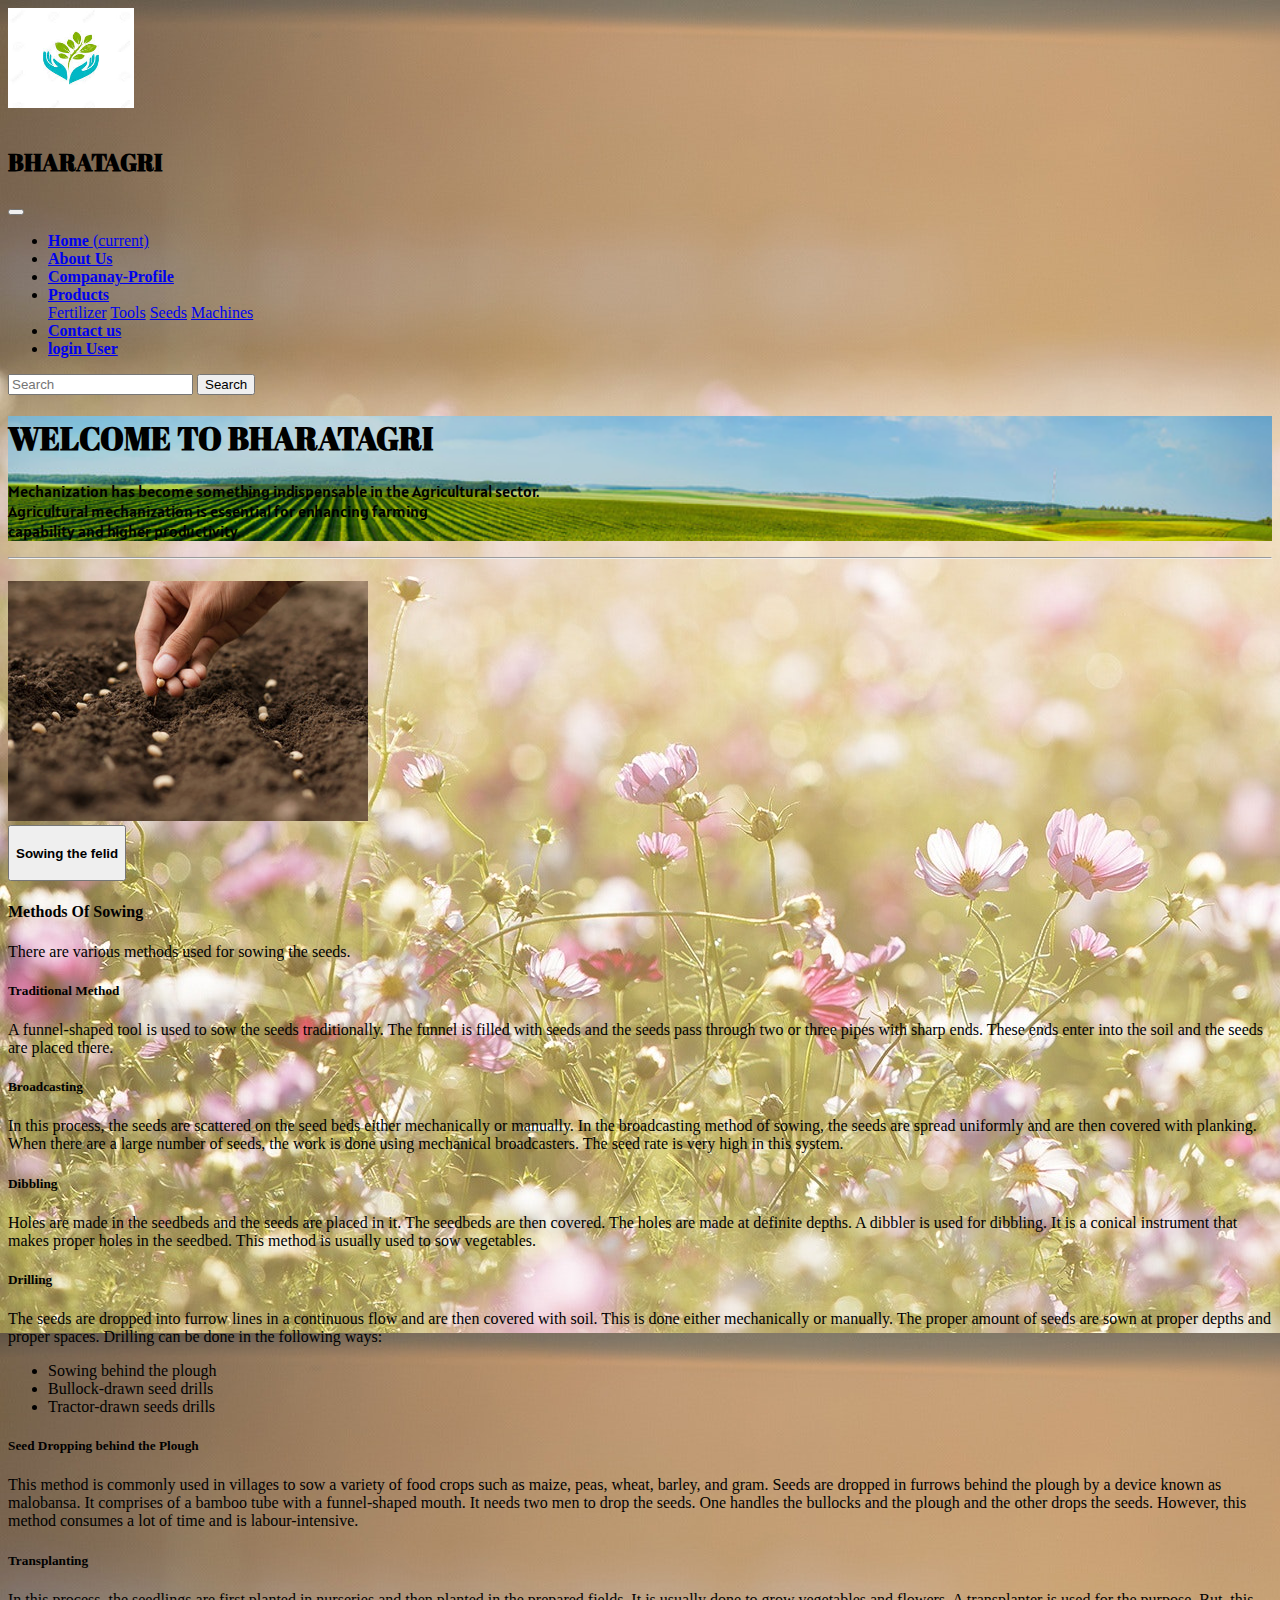
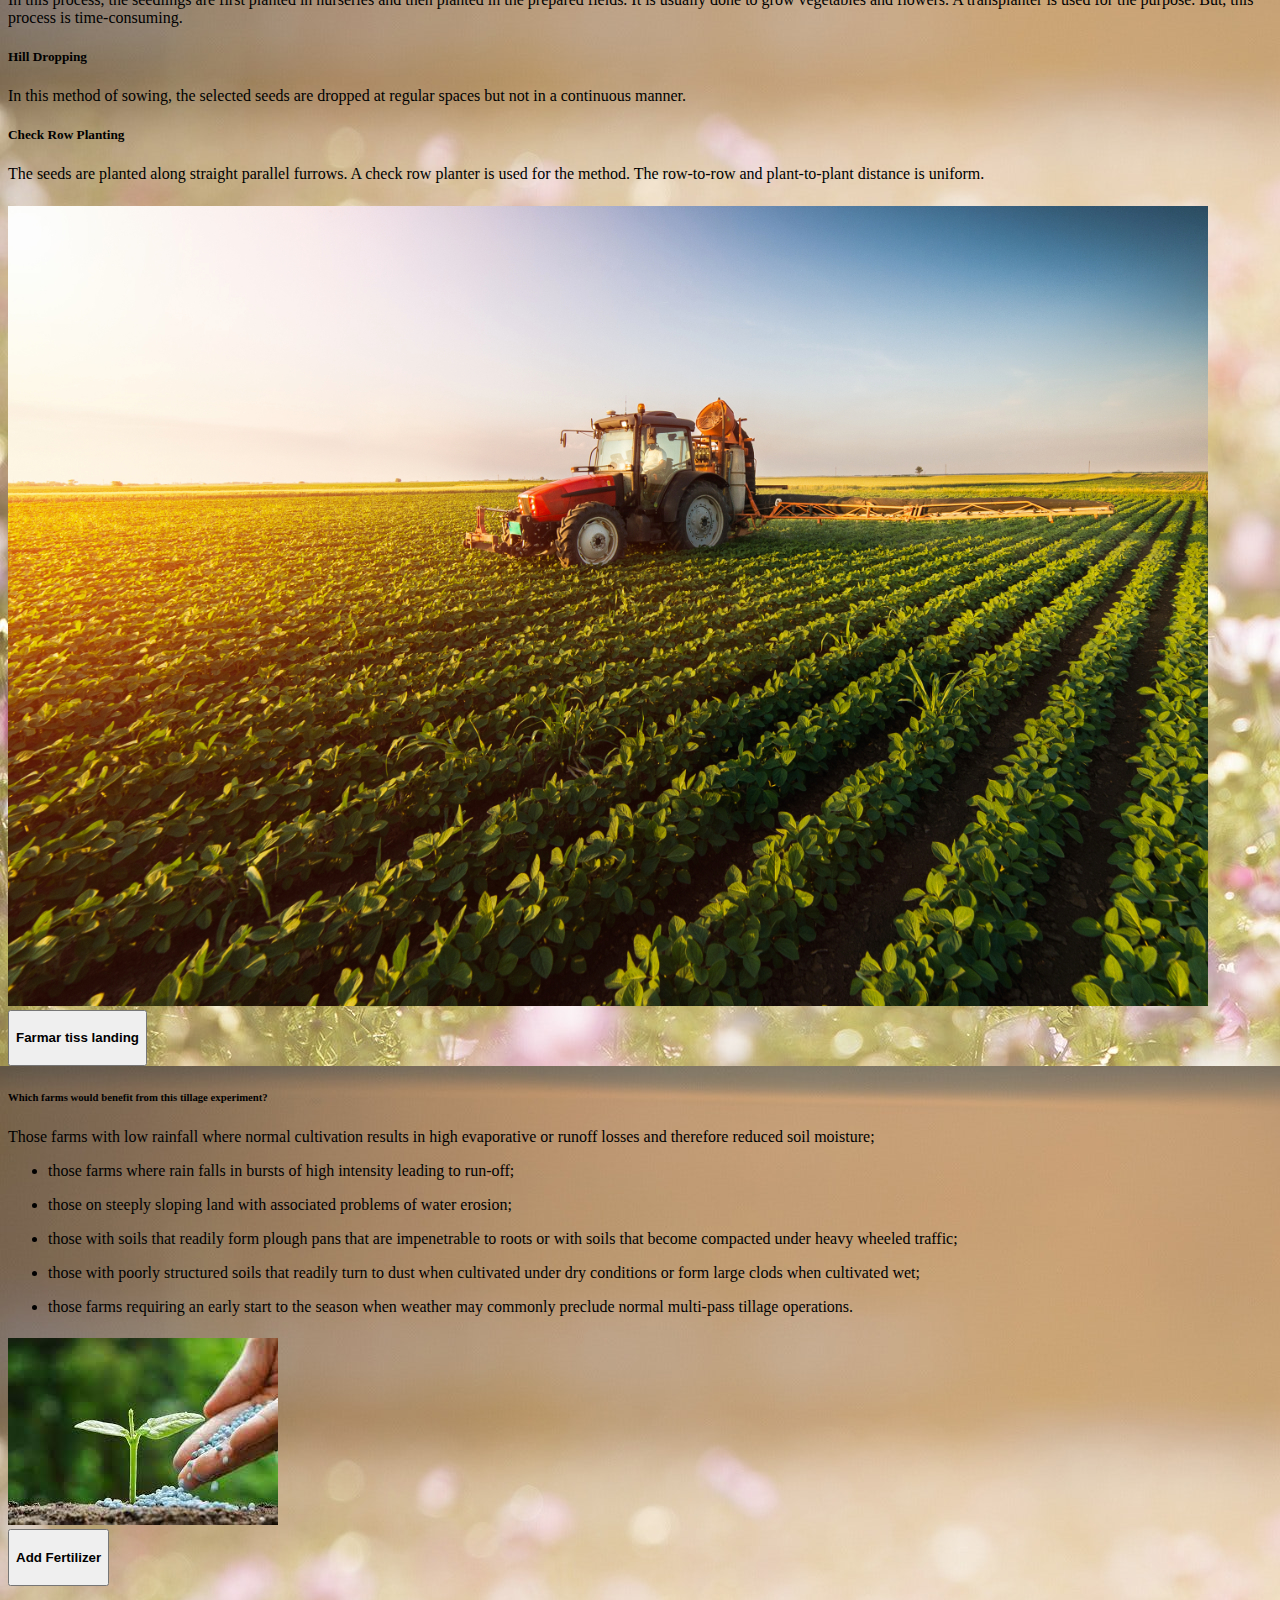
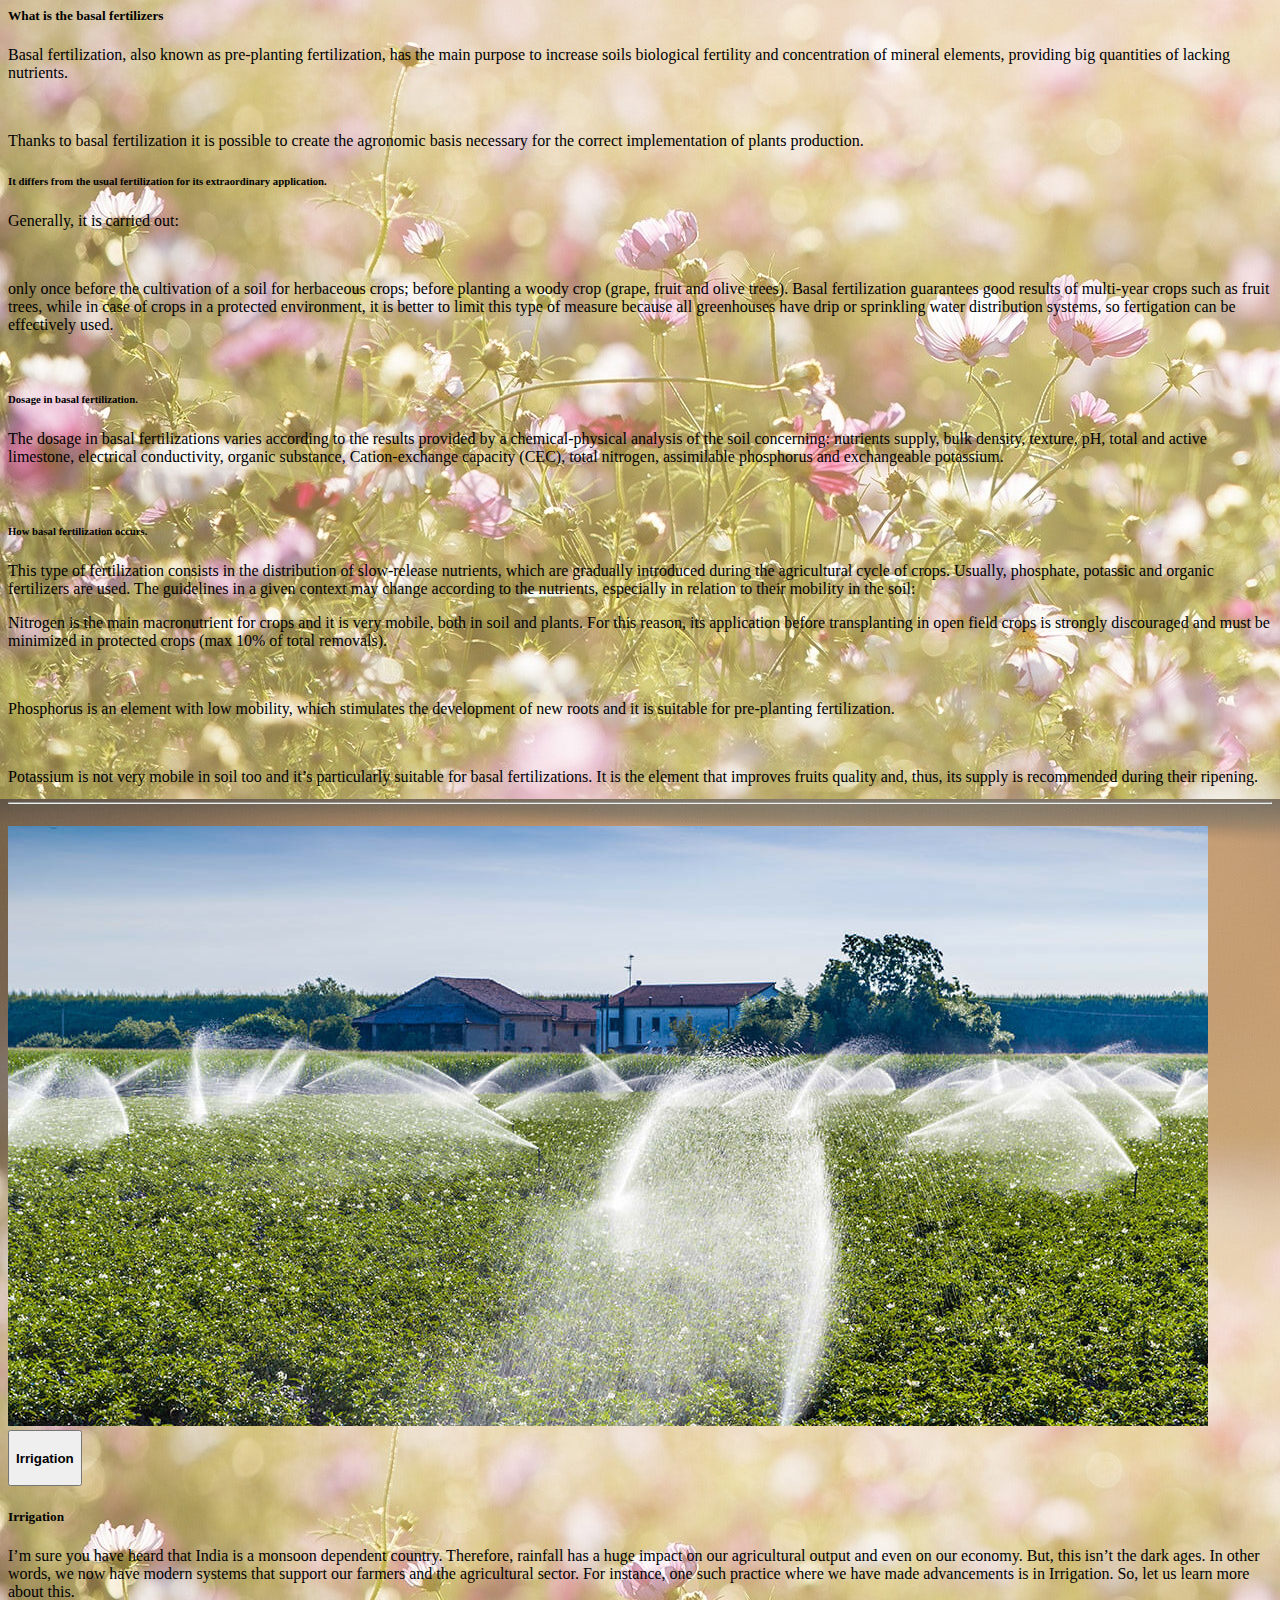
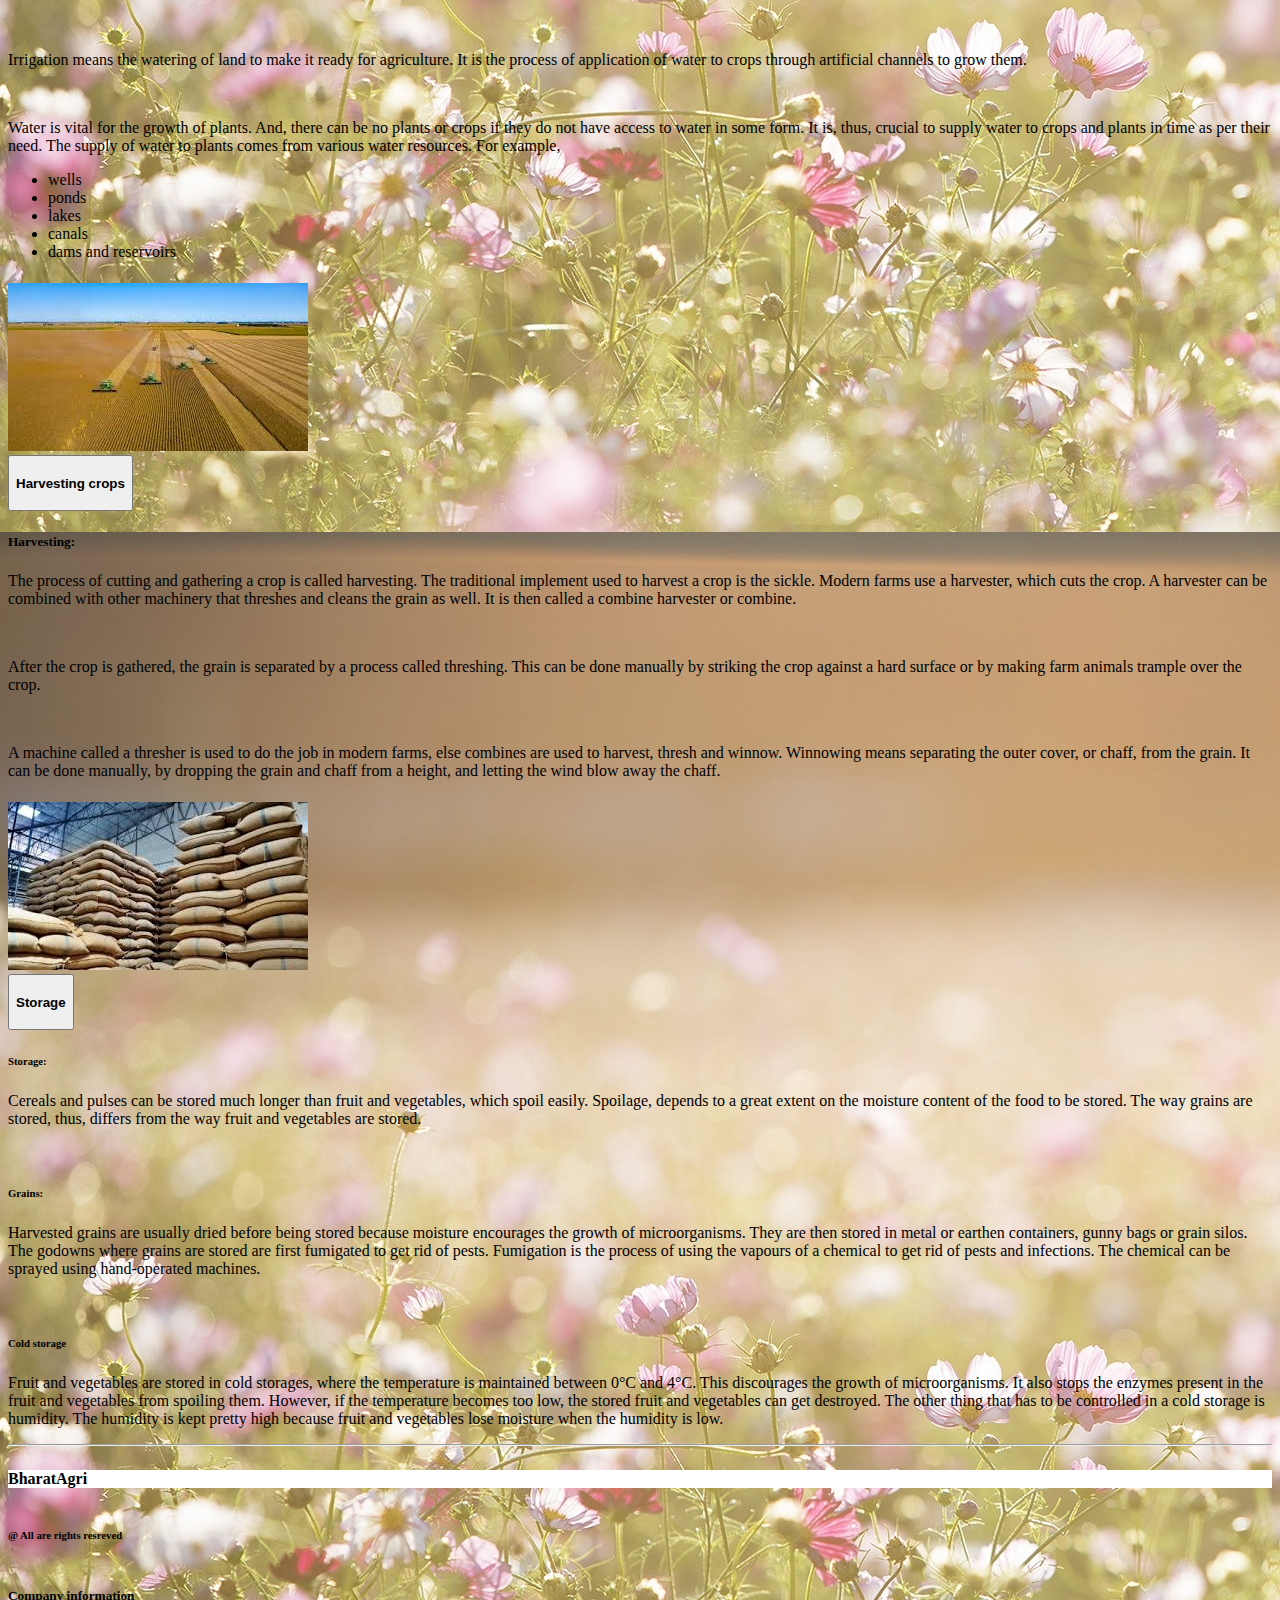
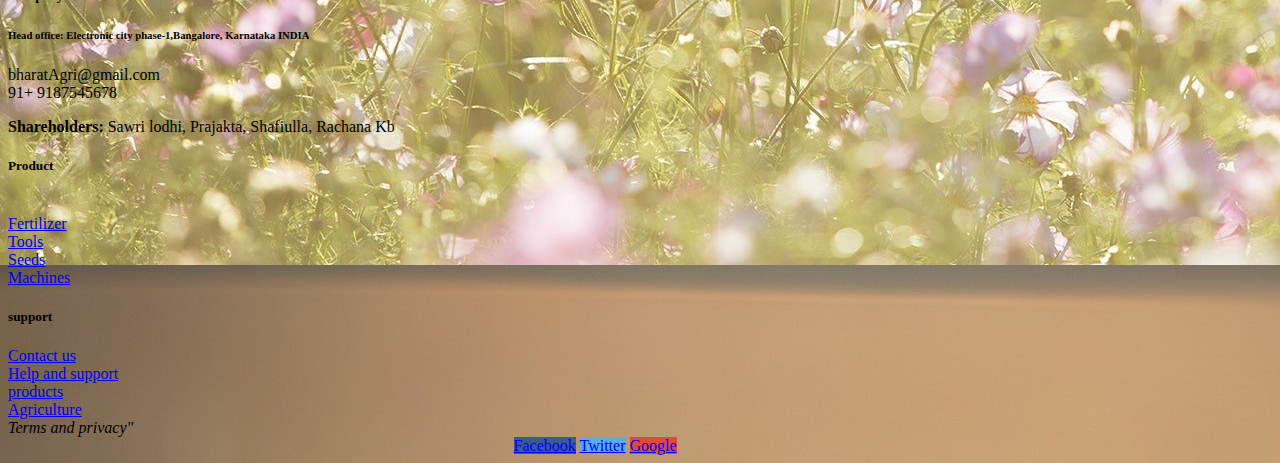
<file: index.html>
<!doctype html>
<html lang="en">
  <head>
    <!-- Required meta tags -->
    <meta charset="utf-8">
    <meta name="viewport" content="width=device-width, initial-scale=1, shrink-to-fit=no">


    <!-- Bootstrap CSS -->
    <link rel="stylesheet" href="https://stackpath.bootstrapcdn.com/bootstrap/4.1.3/css/bootstrap.min.css" integrity="sha384-MCw98/SFnGE8fJT3GXwEOngsV7Zt27NXFoaoApmYm81iuXoPkFOJwJ8ERdknLPMO" crossorigin="anonymous">
    <link href="css\index.css" rel="stylesheet">

    <title>BharatAgri project</title>
    <link href="https://fonts.googleapis.com/css2?family=Abril+Fatface&display=swap" rel="stylesheet">
    <link href="https://fonts.googleapis.com/css2?family=Abril+Fatface&family=Alatsi&display=swap" rel="stylesheet">
    <style>
      .display-5{
        font-family: 'Abril Fatface', cursive;
      }
      .fw-3{
        font-family: 'Alatsi', sans-serif;
      }
      .head{
        font-family: 'Abril Fatface', cursive;
      }
    </style>
    
    
  </head>
  <body  style="background-image: url(./resources/pexels-pixabay-262713.jpg);">

         <nav class="navbar navbar-expand-lg text-white  navbar-light bg-dark ">
           <img src="./resources/logo image.jpg" style="width:10%; display:block; padding-right: 15px; height:100px;" alt="logo">
           <br>
           <h2 class=" head text-center text-white  " >  BHARATAGRI </h2>
           <button class="navbar-toggler" type="button" data-toggle="collapse" data-target="#navbarSupportedContent" aria-controls="navbarSupportedContent" aria-expanded="false" aria-label="Toggle navigation">
            <span class="navbar-toggler-icon"></span>
          </button>
      
          <div class="collapse navbar-collapse navbar-center" id="navbarSupportedContent">
             <ul class="navbar-nav mr-auto">
              <li class="nav-item active">
              <a class="nav-link text-white  " href="index.html"> <strong> Home</strong> <span class="sr-only">(current)</span></a>
            </li>
            <li class="nav-item">
              <a class="nav-link text-white " href="about.html"><strong> About Us</strong></a>
            </li>
            <li class="nav-item">
              <a class="nav-link text-white " href="company.html">  <strong> Companay-Profile</strong></a>
            </li>
            
            <li class="nav-item dropdown">
              <a class="nav-link text-white  dropdown-toggle" href="products.html" id="navbarDropdown" role="button" data-toggle="dropdown" aria-haspopup="true" aria-expanded="false">
                <strong> Products</strong>
              </a>
              <div class="dropdown-menu" aria-labelledby="navbarDropdown">
                <a class="dropdown-item" href="products.html">Fertilizer</a>
                <a class="dropdown-item" href="products.html">Tools</a>
                <a class="dropdown-item" href="products.html">Seeds</a>
                <a class="dropdown-item" href="products.html">Machines</a>
             </div>
            </li>
            <li class="nav-item">
              <a class="nav-link text-white  " href="contact.html"><strong>Contact us</strong></a>
            </li>
            <li class="nav-item">
              <a class="nav-link text-white  " href="login.html"><strong>login User</strong></a>
            </li>
           </ul>
          </div>
          <form class="form-inline   navbar-light my-2 my-lg-0
             ">
            <input class="form-control mr-sm-2" type="search" placeholder="Search" aria-label="Search">
            <button class="btn btn-outline-success my-2 my-sm-0" type="submit">Search</button>
          </form>
        
         
       
        </nav>
       
        
        
             
            
      
      <!-- Jumbotron -->
      <div class="jumbotron jumbotron-fluid" style="background: no-repeat center/80% url('./resources/background image.jpg'); background-size: cover;">
        <div class="container bg-light">
        
          <h1 class="display-5 text-center  text-success"><strong>WELCOME TO BHARATAGRI</strong></h1>
        <p class="fw-3 text-dark text-center"> Mechanization has become something indispensable in the Agricultural sector. <br>Agricultural mechanization is    essential for enhancing farming<br> capability and higher productivity.</p>
            
          
         
        </div>
      </div>
         
          
        <hr>
       
          
          
        <div class=" container">
          <div id="accordion">
         
           <div class="card-group">
             <div class="card p-2">
             <div class="card-header" id="headingOne">
              <h5 class="mb-0">
                <div class="card p-2 ">
                  <img class="card-img-top rounded" src="./resources/240_F_298494604_lhRvWWgF4huucVFIQSWV9Nq68XVyTYO5.jpg" alt="Card image cap"> 
                </div>
                <button class="btn btn-link" data-toggle="collapse" data-target="#collapseOne" aria-expanded="true" aria-controls="collapseOne">
                  <h4 class="text-center">Sowing the felid</h4> 
                </button>
              </h5>
            </div>
        
            <div id="collapseOne" class="collapse show" aria-labelledby="headingOne" data-parent="#accordion">
              <div class="card-body"> 
                <h4>Methods Of Sowing</h4> 
                <p>There are various methods used for sowing the seeds.</p>
                <h5>Traditional Method</h5>
                <p>A funnel-shaped tool is used to sow the seeds traditionally. The funnel is filled with seeds and the seeds pass through two or three pipes with sharp ends. These ends enter into the soil and the seeds are placed there.</p>
                <h5>Broadcasting</h5>
                <p>In this process, the seeds are scattered on the seed beds either mechanically or manually. In the broadcasting method of sowing, the seeds are spread uniformly and are then covered with planking. When there are a large number of seeds, the work is done using mechanical broadcasters. The seed rate is very high in this system.</p>
                <h5>Dibbling</h5>
                <p>Holes are made in the seedbeds and the seeds are placed in it. The seedbeds are then covered. The holes are made at definite depths. A dibbler is used for dibbling. It is a conical instrument that makes proper holes in the seedbed. This method is usually used to sow vegetables.
               </p>
               <h5>Drilling</h5>
               <p>The seeds are dropped into furrow lines in a continuous flow and are then covered with soil. This is done either mechanically or manually. The proper amount of seeds are sown at proper depths and proper spaces. Drilling can be done in the following ways: </p>
               <ul>
                 <li>Sowing behind the plough</li>
                 <li>Bullock-drawn seed drills</li>
                 <li>Tractor-drawn seeds drills</li>
               </ul>
               <h5>Seed Dropping behind the Plough</h5>
               <p>This method is commonly used in villages to sow a variety of food crops such as maize, peas, wheat, barley, and gram. Seeds are dropped in furrows behind the plough by a device known as malobansa. It comprises of a bamboo tube with a funnel-shaped mouth. It needs two men to drop the seeds. One handles the bullocks and the plough and the other drops the seeds. However, this method consumes a lot of time and is labour-intensive.</p>
               <h5>Transplanting</h5>
               <p>In this process, the seedlings are first planted in nurseries and then planted in the prepared fields. It is usually done to grow vegetables and flowers. A transplanter is used for the purpose. But, this process is time-consuming.</p>
               <h5>Hill Dropping</h5>
               <p>In this method of sowing, the selected seeds are dropped at regular spaces but not in a continuous manner.
               </p>
               <h5>Check Row Planting</h5>
               <p>The seeds are planted along straight parallel furrows. A check row planter is used for the method. The row-to-row and plant-to-plant distance is uniform.</p>
              </div>
            </div>
            </div>
          
           <div class="card p-2">
            <div class="card-header" id="headingTwo">
              <h5 class="mb-0">
                <div class="card p-2 ">
                  <img class="card-img-top rounded" src="./resources/TractorFarm_Lead.jpg  " alt="Card image cap">
                  
                </div>
                <button class="btn btn-link collapsed" data-toggle="collapse" data-target="#collapseTwo" aria-expanded="false" aria-controls="collapseTwo">
                 <h4 class="text-center">Farmar tiss landing</h4>
                </button>
              </h5>
            </div>
            <div id="collapseTwo" class="collapse" aria-labelledby="headingTwo" data-parent="#accordion">
              <div class="card-body">
              
                <h6> Which farms would benefit from this tillage experiment?</h6>
                <p>Those farms with low rainfall where normal cultivation results in high evaporative or runoff losses and therefore reduced soil moisture;</p>
                <ul>
                  <li><p>those farms where rain falls in bursts of high intensity leading to run-off;</p></li>
                  <li><p> those on steeply sloping land with associated problems of water erosion;</p></li>
               
                <li><p>those with soils that readily form plough pans that are impenetrable to roots or with soils that become compacted under heavy wheeled traffic;</p></li>
                  <li><p> those with poorly structured soils that readily turn to dust when cultivated under dry conditions or form large clods when cultivated wet;</p></li>
                  <li><p>those farms requiring an early start to the season when weather may commonly preclude normal multi-pass tillage operations.</p></li>
                </ul>  

              </div>
            </div>
            </div>
            <div class="card p-2">
            <div class="card-header" id="headingThree">
              <h5 class="mb-0">
                <div class="card p-2 ">
                  <img class="card-img-top" src="./resources/fritilizer image for home.jpg" alt="Card image cap">
                </div>
                <button class="btn btn-link collapsed" data-toggle="collapse" data-target="#collapseThree" aria-expanded="false" aria-controls="collapseThree">
                  <h4 class="text-center">Add Fertilizer</h4>
                </button>
              </h5>
            </div>
            <div id="collapseThree" class="collapse" aria-labelledby="headingThree" data-parent="#accordion">
              <div class="card-body">
                <h5>What is the basal fertilizers</h5>
                <p> Basal fertilization, also known as pre-planting fertilization, has the main purpose to increase soils biological fertility and concentration of mineral elements, providing big quantities of lacking nutrients.
                </p>
                <br>
                <p>Thanks to basal fertilization it is possible to create the agronomic basis necessary for the correct implementation of plants production.</p>
                <h6>It differs from the usual fertilization for its extraordinary application.
                </h6>
                <p>Generally, it is carried out:</p>
                <br>
                <p>only once before the cultivation of a soil for herbaceous crops;
                  before planting a woody crop (grape, fruit and olive trees).
                  Basal fertilization guarantees good results of multi-year crops such as fruit trees, while in case of crops in a protected environment, it is better to limit this type of measure because all greenhouses have drip or sprinkling water distribution systems, so fertigation can be effectively used.</p>
                  <br>
                  <h6>Dosage in basal fertilization.</h6>
                  <p>The dosage in basal fertilizations varies according to the results provided by a chemical-physical analysis of the soil concerning: nutrients supply, bulk density, texture, pH, total and active limestone, electrical conductivity, organic substance, Cation-exchange capacity (CEC), total nitrogen, assimilable phosphorus and exchangeable potassium.</p>
                  <br>
                  <h6>How basal fertilization occurs.</h6>
                  <p>This type of fertilization consists in the distribution of slow-release nutrients, which are gradually introduced during the agricultural cycle of crops. Usually, phosphate, potassic and organic fertilizers are used.
                    The guidelines in a given context may change according to the nutrients, especially in relation to their mobility in the soil:</p>
                    <p>Nitrogen is the main macronutrient for crops and it is very mobile, both in soil and plants.
                      For this reason, its application before transplanting in open field crops is strongly discouraged and must be minimized in protected crops (max 10% of total removals).
                      </p>
                      <br>
                      <p>Phosphorus is an element with low mobility, which stimulates the development of new roots and it is suitable for pre-planting fertilization.</p><br>
                      <p>Potassium is not very mobile in soil too and it’s particularly suitable for basal fertilizations. It is the element that improves fruits quality and, thus, its supply is recommended during their ripening.
                      </p>
 
              </div>
            </div>
           </div> 
          </div>
         </div>
        </div>
        <hr>


      <div class="container">
        <div id="accordion">
          <div class="card-group">
            <div class="card">
             <div class="card-header" id="headingOne">
                <h5 class="mb-0">
                <div class="card p-2 ">
                  <img class="card-img-top" src="./resources/irigration image.jpg" alt="Card image cap"> 
                </div>
                <button class="btn btn-link" data-toggle="collapse" data-target="#collapseOne" aria-expanded="true" aria-controls="collapseOne">
                 <h4 class='text-center'>Irrigation</h4>
                </button>
                 </h5>
             </div>
        
             <div id="collapseOne" class="collapse show" aria-labelledby="headingOne" data-parent="#accordion">
               <div class="card-body">
                <h5>Irrigation</h5>
                <p> I’m sure you have heard that India is a monsoon dependent country. Therefore, rainfall has a huge impact on our agricultural output and even on our economy. But, this isn’t the dark ages. In other words, we now have modern systems that support our farmers and the agricultural sector. For instance, one such practice where we have made advancements is in Irrigation. So, let us learn more about this.</p><br>
                <p>Irrigation means the watering of land to make it ready for agriculture. It is the process of application of water to crops through artificial channels to grow them.
                </p>
                <br>
                <p>Water is vital for the growth of plants. And, there can be no plants or crops if they do not have access to water in some form. It is, thus, crucial to supply water to crops and plants in time as per their need. The supply of water to plants comes from various water resources. For example,</p>
                <ul>
                  <li>wells</li>
                  <li>ponds</li>
                  <li>lakes</li>
                  <li>canals</li>
                  <li>dams and reservoirs 
                  </li>
                </ul>
               </div>
              </div>
            </div>
         
           <div class="card">
            <div class="card-header" id="headingTwo">
              <h5 class="mb-0">
                <div class="card p-2 ">
                  <img class="card-img-top" src="./resources/harvester image.jpg" alt="Card image cap">
                  
                </div>
                <button class="btn btn-link collapsed" data-toggle="collapse" data-target="#collapseTwo" aria-expanded="false" aria-controls="collapseTwo">
                  <h4 class='text-center'>Harvesting crops</h4>
                </button>
              </h5>
            </div>
            <div id="collapseTwo" class="collapse" aria-labelledby="headingTwo" data-parent="#accordion">
              <div class="card-body">
                <h5>Harvesting:</h5>
                <p>The process of cutting and gathering a crop is called harvesting. The traditional implement used to harvest a crop is the sickle. Modern farms use a harvester, which cuts the crop. A harvester can be combined with other machinery that threshes and cleans the grain as well. It is then called a combine harvester or combine.</p><br>
                <p>After the crop is gathered, the grain is separated by a process called threshing. This can be done manually by striking the crop against a hard surface or by making farm animals trample over the crop.</p><br>
                <p>A machine called a thresher is used to do the job in modern farms, else combines are used to harvest, thresh and winnow. Winnowing means separating the outer cover, or chaff, from the grain. It can be done manually, by dropping the grain and chaff from a height, and letting the wind blow away the chaff.</p>
            </div>
           </div>
           </div>
           <div class="card">
            <div class="card-header" id="headingThree">
              <h5 class="mb-0">
                <div class="card p-2 ">
                  <img class="card-img-top" src="./resources/storage image.jpg" alt="Card image cap">
                  
                </div>
                <button class="btn btn-link collapsed" data-toggle="collapse" data-target="#collapseThree" aria-expanded="false" aria-controls="collapseThree">
                  <h4 class='text-center'>Storage</h4>
                </button>
              </h5>
            </div>
            <div id="collapseThree" class="collapse" aria-labelledby="headingThree" data-parent="#accordion">
              <div class="card-body">
                <h6>Storage:</h6>
                <p>Cereals and pulses can be stored much longer than fruit and vegetables, which spoil easily. Spoilage, depends to a great extent on the moisture content of the food to be stored. The way grains are stored, thus, differs from the way fruit and vegetables are stored.
                </p>
                <br>
                <h6>Grains:</h6>
                <p>Harvested grains are usually dried before being stored because moisture encourages the growth of microorganisms. They are then stored in metal or earthen containers, gunny bags or grain silos. The godowns where grains are stored are first fumigated to get rid of pests. Fumigation is the process of using the vapours of a chemical to get rid of pests and infections. The chemical can be sprayed using hand-operated machines.</p>
                <br>
                <h6>Cold storage</h6>
                <p>Fruit and vegetables are stored in cold storages, where the temperature is maintained between 0°C and 4°C. This discourages the growth of microorganisms. It also stops the enzymes present in the fruit and vegetables from spoiling them.

                  However, if the temperature becomes too low, the stored fruit and vegetables can get destroyed. The other thing that has to be controlled in a cold storage is humidity. The humidity is kept pretty high because fruit and vegetables lose moisture when the humidity is low.</p>
              </div>
            </div>
           </div>
          </div>
        </div>
      </div>
        
                     
        
          
        
         
        
 

      

      <hr>
      <!-----Footer-->

      
      <div class=" text bg-dark text-white  text-justify mx-1 p-2" >
        
          <p class="text-center display-4 text-success " ><strong>BharatAgri</strong></p>
          <h6 class="text-success text-right">@ All are rights resreved</h6>
          
          <div class="row mx-1 ">
            <div class="col-6">
              <h5 class="text-success">Company information</h5>
              <h6><strong>Head office:</strong>  Electronic city phase-1,Bangalore, Karnataka INDIA</h6>
               <p> bharatAgri@gmail.com <br>91+ 9187545678</p>
               <p> <strong>Shareholders: </strong>Sawri lodhi, Prajakta, Shafiulla, Rachana Kb</p>
            </div>
            

             <div class="col-3 px-3 text-white">
              <h5 class="text-success">Product</h5><br>
              <a href="products.html"class="text-white" >Fertilizer</a>
              <br>
              <a href="products.html"class="text-white" >Tools</a>
              <br>
              <a href="products.html"class="text-white" >Seeds</a><br>
              <a href="products.html"class="text-white" >Machines</a>

            </div>
            <div class="col-3 px-4 ">
              <h5 class="text-success">support</h5>
              <a href="contect.html"class="text-white"  >Contact us</a><br>
              <a href="company.html" class="text-white">Help and support</a><br>
              <a href="products.html"class="text-white" >products</a><br>
              <a href="index.html"class="text-white">Agriculture</a>
              

            </div>
          </div>
          <footer class="blockquote-footer text-success text-right"> <cite title="Terms and condition">Terms and privacy"</cite>
           </footer>
           <div class=" social bg-dark btn-outline-success btn-right" >
            <!-- Facebook -->
    <a class="btn  btn- btn-primary" style="background-color: #3b5998;" href="https://www.facebook.com/" role="button"
    ><i class="fab fa-facebook-f"></i
    > Facebook</a>
        
    
    <!-- Twitter -->
    <a class="btn btn-primary" style="background-color: #55acee;" href="https://twitter.com/" role="button"
    ><i class="fab fa-twitter"></i
    > Twitter</a>
        
    
    <!-- Google -->
    <a class="btn btn-primary" style="background-color: #dd4b39;" href="https://www.google.co.in/" role="button"
    ><i class="fab fa-google"></i
    > Google</a>
      </div>
      
      
      



   

    <div class="width width-400px"></div>
    <!-- jQuery first, then Popper.js, then Bootstrap JS -->
    <script src="https://code.jquery.com/jquery-3.3.1.slim.min.js" integrity="sha384-q8i/X+965DzO0rT7abK41JStQIAqVgRVzpbzo5smXKp4YfRvH+8abtTE1Pi6jizo" crossorigin="anonymous"></script>
    <script src="https://cdnjs.cloudflare.com/ajax/libs/popper.js/1.14.3/umd/popper.min.js" integrity="sha384-ZMP7rVo3mIykV+2+9J3UJ46jBk0WLaUAdn689aCwoqbBJiSnjAK/l8WvCWPIPm49" crossorigin="anonymous"></script>
    <script src="https://stackpath.bootstrapcdn.com/bootstrap/4.1.3/js/bootstrap.min.js" integrity="sha384-ChfqqxuZUCnJSK3+MXmPNIyE6ZbWh2IMqE241rYiqJxyMiZ6OW/JmZQ5stwEULTy" crossorigin="anonymous"></script>
  </body>
</html>
</file>
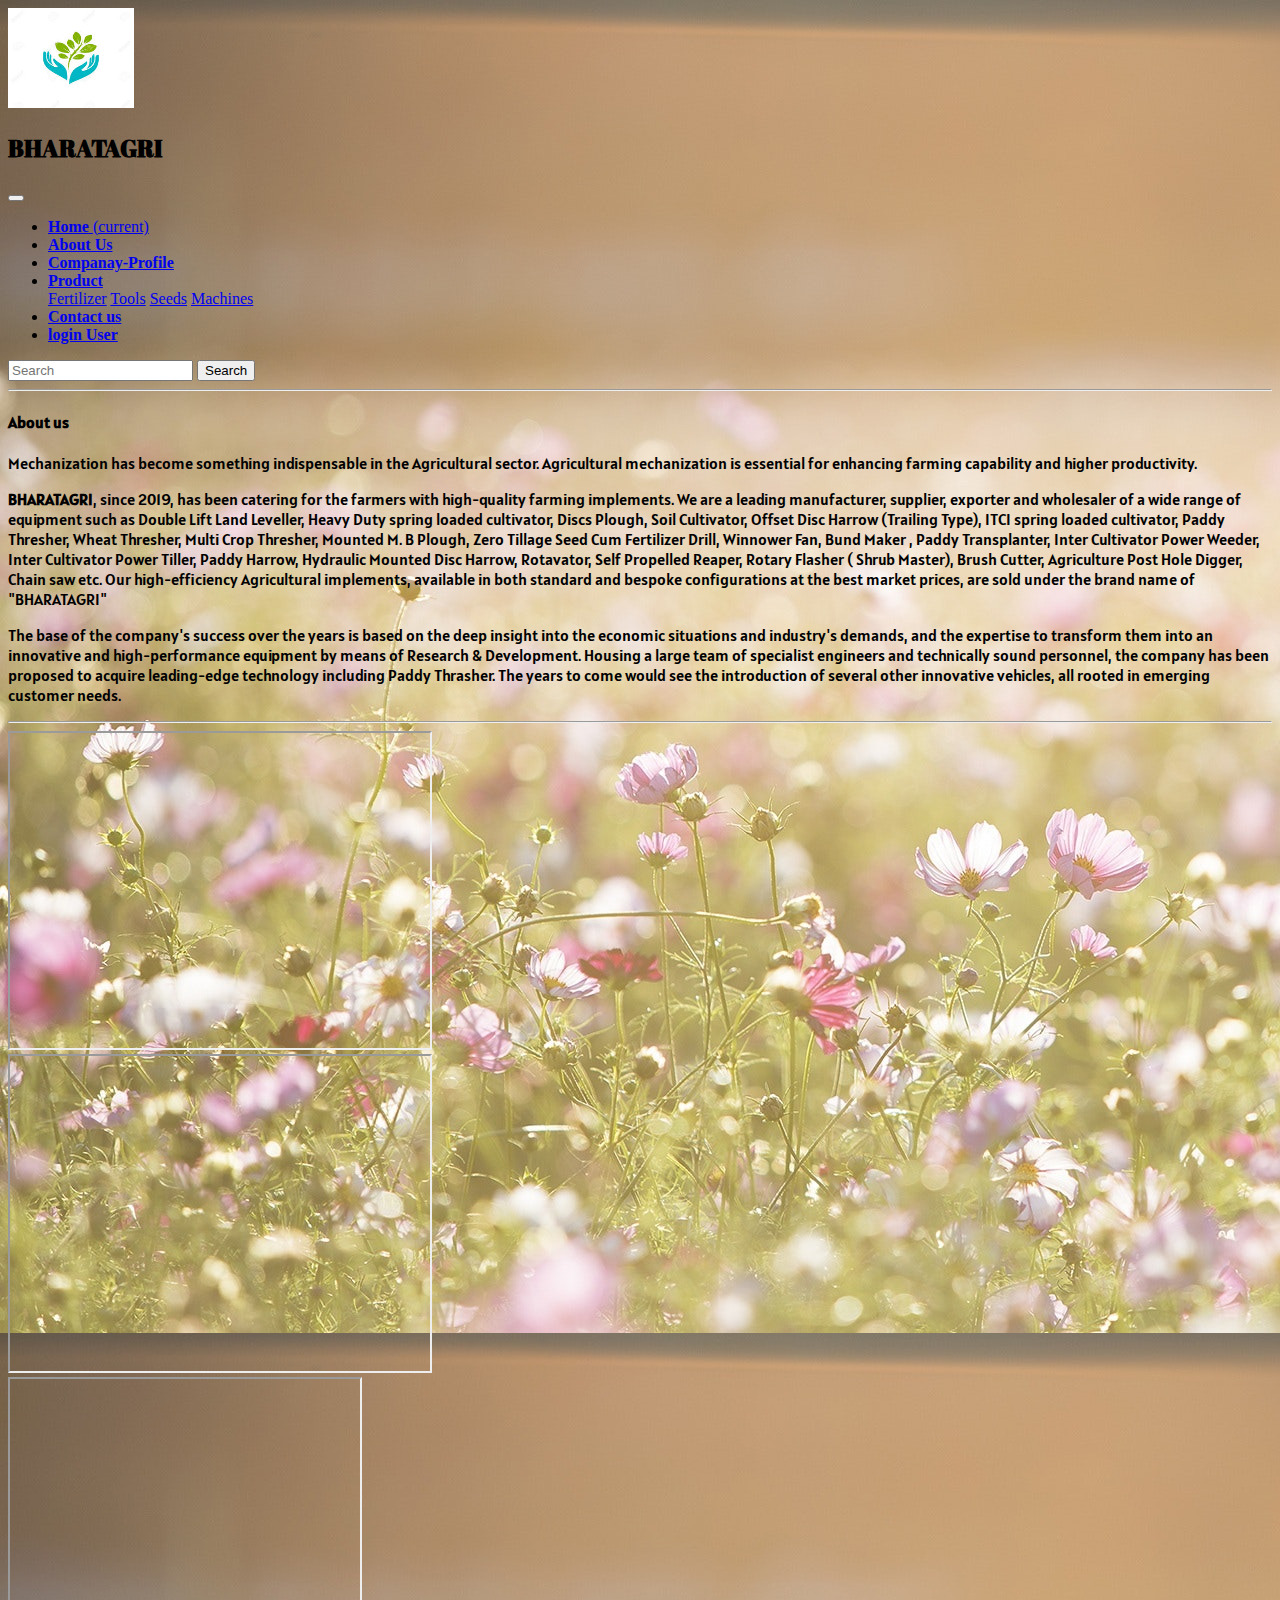
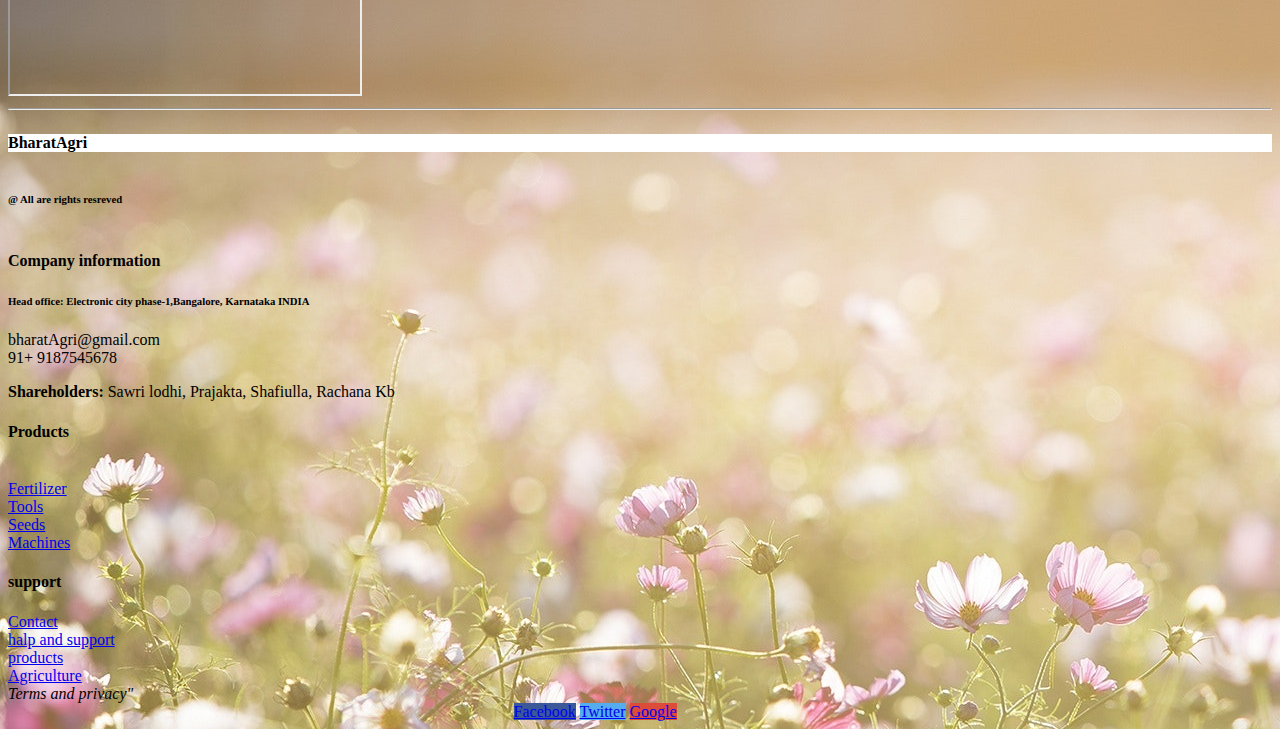
<file: about.html>
<!DOCTYPE html>
<html lang="en">
<head>
    <meta charset="UTF-8">
    <meta http-equiv="X-UA-Compatible" content="IE=edge">
    <meta name="viewport" content="width=device-width, initial-scale=1.0">
   
    <link rel="stylesheet" href="https://stackpath.bootstrapcdn.com/bootstrap/4.1.3/css/bootstrap.min.css" integrity="sha384-MCw98/SFnGE8fJT3GXwEOngsV7Zt27NXFoaoApmYm81iuXoPkFOJwJ8ERdknLPMO" crossorigin="anonymous">
    <link href="css\index.css" rel="stylesheet">

    <title>BharatAgri project</title>
    <link href="https://fonts.googleapis.com/css2?family=Abril+Fatface&family=Alatsi&display=swap" rel="stylesheet">
    <link href="https://fonts.googleapis.com/css2?family=Abril+Fatface&display=swap" rel="stylesheet">
    <style>
      .fw-4{
        font-family: 'Alatsi', sans-serif;
      }
      .head{
        font-family: 'Abril Fatface', cursive;
      }
    </style>
</head>
<body  style="background-image: url(./resources/pexels-pixabay-262713.jpg);">
  <nav class="navbar navbar-expand-lg text-white  navbar-light bg-dark ">
    <img src="./resources/logo image.jpg" style="width:10%; padding-right: 15px; height:100px;" alt="logo">
    <br>
    <h2 class="  head text-center text-white  " >  BHARATAGRI </h2>
    <button class="navbar-toggler" type="button" data-toggle="collapse" data-target="#navbarSupportedContent" aria-controls="navbarSupportedContent" aria-expanded="false" aria-label="Toggle navigation">
     <span class="navbar-toggler-icon"></span>
   </button>

   <div class="collapse navbar-collapse navbar-center" id="navbarSupportedContent">
      <ul class="navbar-nav mr-auto">
       <li class="nav-item active">
       <a class="nav-link text-white  " href="index.html"> <strong> Home</strong> <span class="sr-only">(current)</span></a>
     </li>
     <li class="nav-item">
       <a class="nav-link text-white " href="about.html"><strong> About Us</strong></a>
     </li>
     <li class="nav-item">
       <a class="nav-link text-white " href="company.html">  <strong> Companay-Profile</strong></a>
     </li>
     
     <li class="nav-item dropdown">
       <a class="nav-link text-white  dropdown-toggle" href="products.html" id="navbarDropdown" role="button" data-toggle="dropdown" aria-haspopup="true" aria-expanded="false">
           <strong> Product</strong>
       </a>
       <div class="dropdown-menu" aria-labelledby="navbarDropdown">
         <a class="dropdown-item" href="products.html">Fertilizer</a>
         <a class="dropdown-item" href="products.html">Tools</a>
         <a class="dropdown-item" href="products.html">Seeds</a>
         <a class="dropdown-item" href="products.html">Machines</a>
      </div>
     </li>
     <li class="nav-item">
       <a class="nav-link text-white  " href="contact.html"><strong>Contact us</strong></a>
     </li>
     <li class="nav-item">
      <a class="nav-link text-white  " href="login.html"><strong>login User</strong></a>
    </li>
    </ul>
   </div>
   <form class="form-inline  navbar-light my-2 my-lg-0
  ">
     <input class="form-control mr-sm-2" type="search" placeholder="Search" aria-label="Search">
     <button class="btn btn-outline-success my-2 my-sm-0" type="submit">Search</button>
   </form>
 
  

 </nav>
       <hr>
       <div class="container fw-4  fw-bolder text-justify">
        <h4><strong>About us</strong></h4>
        <p class="page-header fw-4">Mechanization has become something indispensable in the Agricultural sector. Agricultural mechanization is essential for enhancing farming capability and higher productivity.</p>
        <p >  <strong>BHARATAGRI</strong>, since 2019, has been catering for the farmers with high-quality farming implements. We are a leading manufacturer, supplier, exporter and wholesaler of a wide range of equipment such as Double Lift Land Leveller, Heavy Duty spring loaded cultivator, Discs Plough, Soil Cultivator, Offset Disc Harrow (Trailing Type), ITCI spring loaded cultivator, Paddy Thresher, Wheat Thresher, Multi Crop Thresher, Mounted M. B Plough, Zero Tillage Seed Cum Fertilizer Drill, Winnower Fan, Bund Maker , Paddy Transplanter, Inter Cultivator Power Weeder, Inter Cultivator Power Tiller, Paddy Harrow, Hydraulic Mounted Disc Harrow, Rotavator, Self Propelled Reaper, Rotary Flasher ( Shrub Master), Brush Cutter, Agriculture Post Hole Digger, Chain saw etc. Our high-efficiency Agricultural implements, available in both standard and bespoke configurations at the best market prices, are sold under the brand name of "BHARATAGRI"</p>

        <p> The base of the company's success over the years is based on the deep insight into the economic situations and industry's demands, and the expertise to transform them into an innovative and high-performance equipment by means of Research & Development. Housing a large team of specialist engineers and technically sound personnel, the company has been proposed to acquire leading-edge technology including Paddy Thrasher. The years to come would see the introduction of several other innovative vehicles, all rooted in emerging customer needs.</p>
        
      </div>
      <hr>
      <div class="container">
         <div class="card-deck">
           <div class="card">
            <iframe width="420" height="315"
            src="https://www.youtube.com/embed/mZXetb1TPEg?playlist=mZXetb1TPEg&loop=1" >
             </iframe>  
            </div>

            <div class="card">
            <iframe width="420" height="315" 
            src="https://www.youtube.com/embed/ez0_t22eTIM?playlist=ez0_t22eTIM&loop=1" >
            </iframe>
          
            </div>

            <div class="card">
            <iframe width="350" height="315"
            src="https://www.youtube.com/embed/W6E_MyVjQX4?playlist=W6E_MyVjQX4&loop=1" >
            </iframe>
         
            </div>
          </div>
           
        </div>
      </div>
       <hr>
       <div class=" text bg-dark text-white  text-justify mx-1 p-2" >
        
        <p class="text-center display-4 text-success " ><strong>BharatAgri</strong></p>
        <h6 class="text-success text-right">@ All are rights resreved</h6>
        
        <div class="row ">
          <div class="col-4 px-4">
            <h4 class="text-success">Company information</h4>
            <h6><strong>Head office:</strong>  Electronic city phase-1,Bangalore, Karnataka INDIA</h6>
             <p> bharatAgri@gmail.com <br>91+ 9187545678</p>
             <p> <strong>Shareholders: </strong>Sawri lodhi, Prajakta, Shafiulla, Rachana Kb</p>
          </div>
          

           <div class="col-4 px-4 text-white">
            <h4 class="text-success">Products</h4>

<br>

            <a href="products.html"class="text-white" >Fertilizer</a>
            <br>
            <a href="products.html"class="text-white" >Tools</a>
            <br>
            <a href="products.html"class="text-white" >Seeds</a><br>
            <a href="products.html"class="text-white" >Machines</a>

          </div>
          <div class="col-3 px-4 ">
            <h4 class="text-success">support</h4>
            <a href="contect.html"class="text-white"  >Contact</a><br>
            <a href="company.html" class="text-white">halp and support</a><br>
            <a href="products.html"class="text-white" >products</a><br>
            <a href="index.html"class="text-white">Agriculture</a>

          </div>
        </div>
        <footer class="blockquote-footer text-success text-right"> <cite title="Terms and condition">Terms and privacy"</cite>
         </footer>
         <div class=" social bg-dark btn-outline-success btn-right" >
          <!-- Facebook -->
  <a class="btn  btn- btn-primary" style="background-color: #3b5998;" href="https://www.facebook.com/" role="button"
  ><i class="fab fa-facebook-f"></i
  > Facebook</a>
  
  <!-- Twitter -->
  <a class="btn btn-primary" style="background-color: #55acee;" href="https://twitter.com/" role="button"
  ><i class="fab fa-twitter"></i
  > Twitter</a>
  
  <!-- Google -->
  <a class="btn btn-primary" style="background-color: #dd4b39;" href="https://www.google.co.in/" role="button"
  ><i class="fab fa-google"></i
  > Google</a>
        </div>
        

       <div class="width width-400px"></div>
    <!-- jQuery first, then Popper.js, then Bootstrap JS -->
    <script src="https://code.jquery.com/jquery-3.3.1.slim.min.js" integrity="sha384-q8i/X+965DzO0rT7abK41JStQIAqVgRVzpbzo5smXKp4YfRvH+8abtTE1Pi6jizo" crossorigin="anonymous"></script>
    <script src="https://cdnjs.cloudflare.com/ajax/libs/popper.js/1.14.3/umd/popper.min.js" integrity="sha384-ZMP7rVo3mIykV+2+9J3UJ46jBk0WLaUAdn689aCwoqbBJiSnjAK/l8WvCWPIPm49" crossorigin="anonymous"></script>
    <script src="https://stackpath.bootstrapcdn.com/bootstrap/4.1.3/js/bootstrap.min.js" integrity="sha384-ChfqqxuZUCnJSK3+MXmPNIyE6ZbWh2IMqE241rYiqJxyMiZ6OW/JmZQ5stwEULTy" crossorigin="anonymous"></script>
       
    
</body>
</html>
</file>
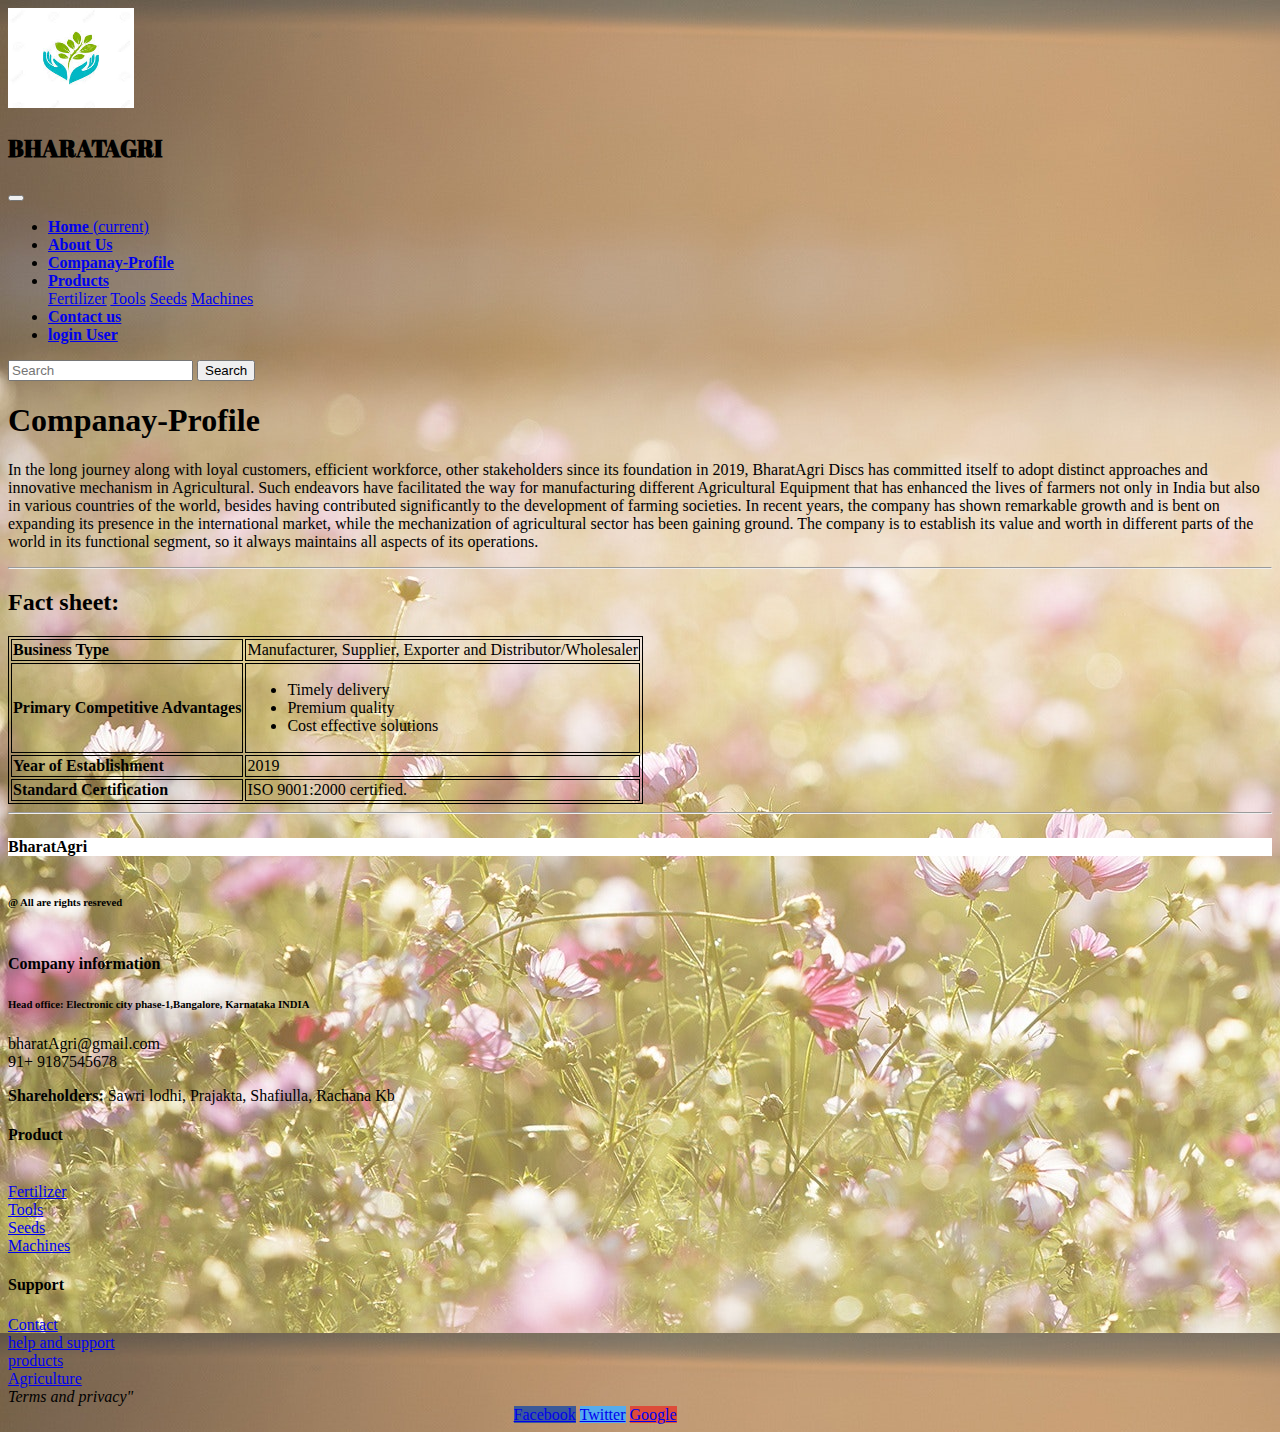
<file: company.html>
<!DOCTYPE html>
<html lang="en">
<head>
    <meta charset="UTF-8">
    <meta http-equiv="X-UA-Compatible" content="IE=edge">
    <meta name="viewport" content="width=device-width, initial-scale=1.0">
    
     <!-- Bootstrap CSS -->
     <link rel="stylesheet" href="https://stackpath.bootstrapcdn.com/bootstrap/4.1.3/css/bootstrap.min.css" integrity="sha384-MCw98/SFnGE8fJT3GXwEOngsV7Zt27NXFoaoApmYm81iuXoPkFOJwJ8ERdknLPMO" crossorigin="anonymous">
     <link href="css\index.css" rel="stylesheet">
 
     <title>BharatAgri project</title>
     <link href="https://fonts.googleapis.com/css2?family=Abril+Fatface&display=swap" rel="stylesheet">
     <style>
       .head{
        font-family: 'Abril Fatface', cursive;
      }
     </style>
   </head>
</head>
<body   style="background-image: url(./resources/pexels-pixabay-262713.jpg);">
  <nav class="navbar navbar-expand-lg text-white  navbar-light bg-dark ">
    <img src="./resources/logo image.jpg" style="width:10%; padding-right: 15px; height:100px;" alt="logo">
    <br>
    <h2 class=" head text-center text-white  " >  BHARATAGRI</h2>
    <button class="navbar-toggler" type="button" data-toggle="collapse" data-target="#navbarSupportedContent" aria-controls="navbarSupportedContent" aria-expanded="false" aria-label="Toggle navigation">
     <span class="navbar-toggler-icon"></span>
   </button>

   <div class="collapse navbar-collapse navbar-center" id="navbarSupportedContent">
      <ul class="navbar-nav mr-auto">
       <li class="nav-item active">
       <a class="nav-link text-white  " href="index.html"> <strong> Home</strong> <span class="sr-only">(current)</span></a>
     </li>
     <li class="nav-item">
       <a class="nav-link text-white " href="about.html"><strong> About Us</strong></a>
     </li>
     <li class="nav-item">
       <a class="nav-link text-white " href="company.html">  <strong> Companay-Profile</strong></a>
     </li>
     
     <li class="nav-item dropdown">
       <a class="nav-link text-white  dropdown-toggle" href="products.html" id="navbarDropdown" role="button" data-toggle="dropdown" aria-haspopup="true" aria-expanded="false">
           <strong>Products</strong>
       </a>
       <div class="dropdown-menu" aria-labelledby="navbarDropdown">
         <a class="dropdown-item" href="products.html">Fertilizer</a>
         <a class="dropdown-item" href="products.html">Tools</a>
         <a class="dropdown-item" href="products.html">Seeds</a>
         <a class="dropdown-item" href="products.html">Machines</a>
      </div>
     </li>
     <li class="nav-item">
       <a class="nav-link text-white  " href="contact.html"><strong>Contact us</strong></a>
     </li>
     <li class="nav-item">
      <a class="nav-link text-white  " href="login.html"><strong>login User</strong></a>
    </li>
    </ul>
   </div>
   <form class="form-inline  navbar-light my-2 my-lg-0
  ">
     <input class="form-control mr-sm-2" type="search" placeholder="Search" aria-label="Search">
     <button class="btn btn-outline-success my-2 my-sm-0" type="submit">Search</button>
   </form>
 
  

 </nav>

       <div class="container" >
           <h1> Companay-Profile</h1>
           <p>
            In the long journey along with loyal customers, efficient workforce, other stakeholders since its foundation in 2019, BharatAgri Discs has committed itself to adopt distinct approaches and innovative mechanism in Agricultural. Such endeavors have facilitated the way for manufacturing different Agricultural Equipment that has enhanced the lives of farmers not only in India but also in various countries of the world, besides having contributed significantly to the development of farming societies. In recent years, the company has shown remarkable growth and is bent on expanding its presence in the international market, while the mechanization of agricultural sector has been gaining ground. The company is to establish its value and worth in different parts of the world in its functional segment, so it always maintains all aspects of its operations.
            </p>
       </div>
       <hr>
       <div class="container">
        <h2 >Fact sheet:</h2>
                 
        <table class="table " >
          <thead>
            <tr>
              <td><strong>Business Type</strong></td>
              <td>Manufacturer, Supplier, Exporter and Distributor/Wholesaler</td>
              
            </tr>
          </thead>
          <tbody>
            <tr>
              <td><strong>Primary Competitive Advantages</strong>
              <td>
                  <ul>
                      <li>Timely delivery</li>
                      <li>Premium quality</li>
                      <li>Cost effective solutions</li>
                  </ul>
              </td>
              
            </tr>
            <tr>
              <td><strong>Year of Establishment</strong></td>
              <td>2019</td>
              
            </tr>
            <tr>
              <td><strong>Standard Certification</strong></td>
              <td>ISO 9001:2000 certified.</td>
              
            </tr>
          </tbody>
        </table>
      </div>
      

       <hr>
       <div class=" text bg-dark text-white  text-justify mx-1 p-2" >
        
        <p class="text-center display-4 text-success " ><strong>BharatAgri</strong></p>
        <h6 class="text-success text-right">@ All are rights resreved</h6>
        
        <div class="row ">
          <div class="col-5">
            <h4 class="text-success">Company information</h4>
            <h6><strong>Head office:</strong>  Electronic city phase-1,Bangalore, Karnataka INDIA</h6>
             <p> bharatAgri@gmail.com <br>91+ 9187545678</p>
             <p> <strong>Shareholders: </strong>Sawri lodhi, Prajakta, Shafiulla, Rachana Kb</p>
          </div>
          

           <div class="col-4  px-4 text-white">
            <h4 class="text-success">Product</h4><br>
            <a href="products.html"class="text-white" >Fertilizer</a>
            <br>
            <a href="products.html"class="text-white" >Tools</a>
            <br>
            <a href="products.html"class="text-white" >Seeds</a><br>
            <a href="products.html"class="text-white" >Machines</a>

          </div>
          <div class="col-3 px-4 ">
            <h4 class="text-success">Support</h4>
            <a href="contect.html"class="text-white"  >Contact</a><br>
            <a href="company.html" class="text-white">help and support</a><br>
            <a href="products.html"class="text-white" >products</a><br>
            <a href="index.html"class="text-white">Agriculture</a>

          </div>
        </div>
        <footer class="blockquote-footer text-success text-right"> <cite title="Terms and condition">Terms and privacy"</cite>
         </footer>
         <div class=" social bg-dark btn-outline-success btn-right" >
          <!-- Facebook -->
  <a class="btn  btn- btn-primary" style="background-color: #3b5998;" href="https://www.facebook.com/" role="button"
  ><i class="fab fa-facebook-f"></i
  > Facebook</a>
  
  <!-- Twitter -->
  <a class="btn btn-primary" style="background-color: #55acee;" href="https://twitter.com/" role="button"
  ><i class="fab fa-twitter"></i
  > Twitter</a>
  
  <!-- Google -->
  <a class="btn btn-primary" style="background-color: #dd4b39;" href="https://www.google.co.in/" role="button"
  ><i class="fab fa-google"></i
  > Google</a>
        </div>

        <div class="width width-400px"></div>
        <!-- jQuery first, then Popper.js, then Bootstrap JS -->
        <script src="https://code.jquery.com/jquery-3.3.1.slim.min.js" integrity="sha384-q8i/X+965DzO0rT7abK41JStQIAqVgRVzpbzo5smXKp4YfRvH+8abtTE1Pi6jizo" crossorigin="anonymous"></script>
        <script src="https://cdnjs.cloudflare.com/ajax/libs/popper.js/1.14.3/umd/popper.min.js" integrity="sha384-ZMP7rVo3mIykV+2+9J3UJ46jBk0WLaUAdn689aCwoqbBJiSnjAK/l8WvCWPIPm49" crossorigin="anonymous"></script>
        <script src="https://stackpath.bootstrapcdn.com/bootstrap/4.1.3/js/bootstrap.min.js" integrity="sha384-ChfqqxuZUCnJSK3+MXmPNIyE6ZbWh2IMqE241rYiqJxyMiZ6OW/JmZQ5stwEULTy" crossorigin="anonymous"></script>

       
    
</body>
</html>
</file>
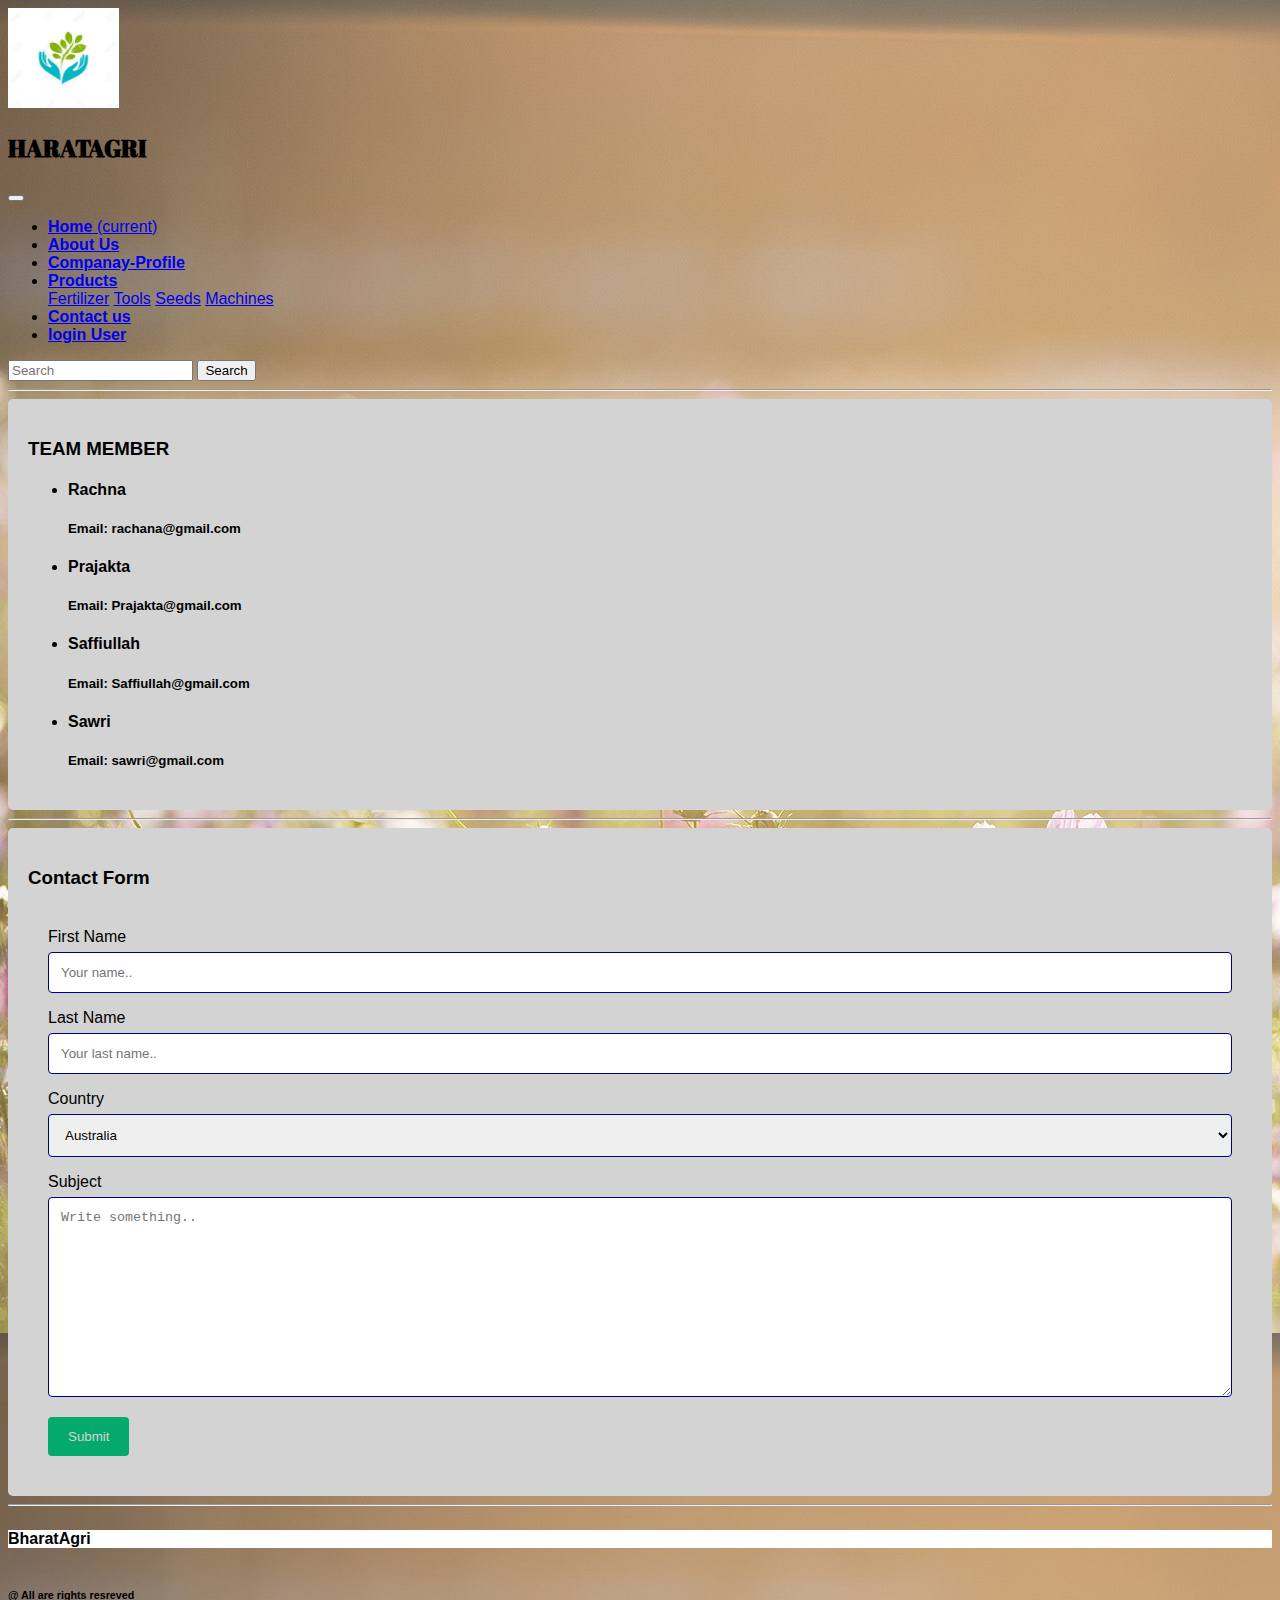
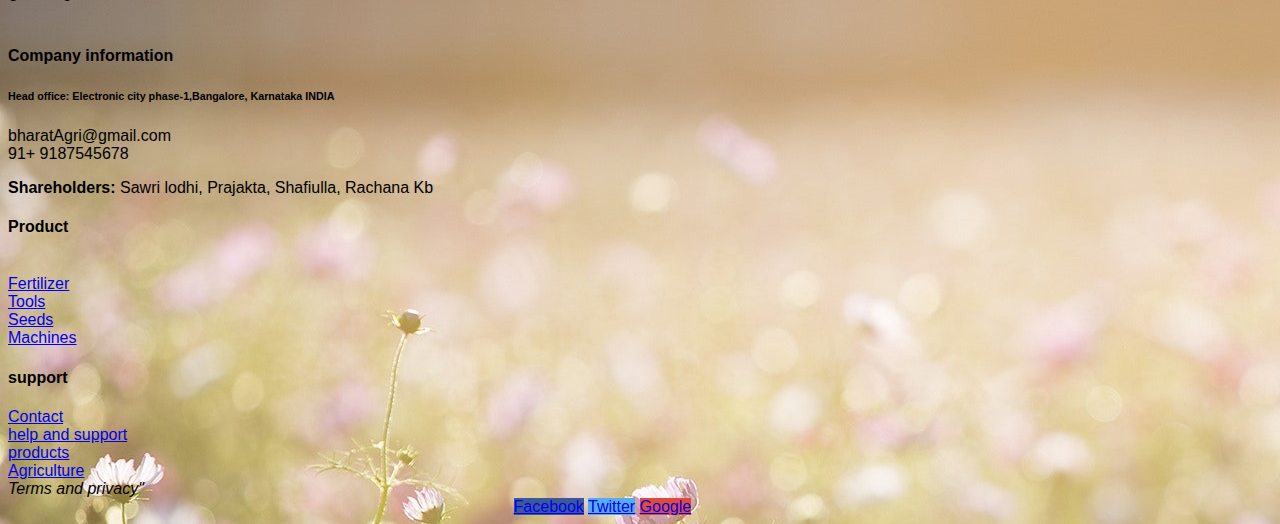
<file: contact.html>
<!doctype html>
<html lang="en">
  <head>
    <!-- Required meta tags -->
    <meta charset="utf-8">
    <meta name="viewport" content="width=device-width, initial-scale=1, shrink-to-fit=no">

    <!-- Bootstrap CSS -->
    <link rel="stylesheet" href="https://stackpath.bootstrapcdn.com/bootstrap/4.1.3/css/bootstrap.min.css" integrity="sha384-MCw98/SFnGE8fJT3GXwEOngsV7Zt27NXFoaoApmYm81iuXoPkFOJwJ8ERdknLPMO" crossorigin="anonymous">
    <link href="css\index.css" rel="stylesheet">

    <title>BharatAgri project</title>
    <link href="https://fonts.googleapis.com/css2?family=Abril+Fatface&display=swap" rel="stylesheet">
    <style>
      body {font-family: Arial, Helvetica, sans-serif;}
      * {box-sizing: border-box;}
      
      input[type=text], select, textarea {
        width: 100%;
        padding: 12px;
        border: 1px solid darkblue;
        border-radius: 4px;
        box-sizing: border-box;
        margin-top: 6px;
        margin-bottom: 16px;
        resize: vertical;
      }
      
      input[type=submit] {
        background-color: #04AA6D;
        color:lightgrey;
        padding: 12px 20px;
        border: none;
        border-radius: 4px;
        cursor: pointer;
      }
      
      input[type=submit]:hover {
        background-color: #45a049;
      }
      
      .container {
        border-radius: 5px;
        background-color: lightgray;
        padding: 20px;
      }
      .head{
        font-family: 'Abril Fatface', cursive;
      }
      </style>
      
      
    
  </head>
  <body  style="background-image: url(./resources/pexels-pixabay-262713.jpg);">
    
   
    
    <nav class="navbar navbar-expand-lg text-white  navbar-light bg-dark ">
      <img src="./resources/logo image.jpg" style="width:10%; padding-right: 15px; height:100px;" alt="logo">
      <br>
      <h2 class=" head text-center text-white  " >  HARATAGRI </h2>
      <button class="navbar-toggler" type="button" data-toggle="collapse" data-target="#navbarSupportedContent" aria-controls="navbarSupportedContent" aria-expanded="false" aria-label="Toggle navigation">
       <span class="navbar-toggler-icon"></span>
     </button>
 
     <div class="collapse navbar-collapse navbar-center" id="navbarSupportedContent">
        <ul class="navbar-nav mr-auto">
         <li class="nav-item active">
         <a class="nav-link text-white  " href="index.html"> <strong> Home</strong> <span class="sr-only">(current)</span></a>
       </li>
       <li class="nav-item">
         <a class="nav-link text-white " href="about.html"><strong> About Us</strong></a>
       </li>
       <li class="nav-item">
         <a class="nav-link text-white " href="company.html">  <strong> Companay-Profile</strong></a>
       </li>
       
       <li class="nav-item dropdown">
         <a class="nav-link text-white  dropdown-toggle" href="products.html" id="navbarDropdown" role="button" data-toggle="dropdown" aria-haspopup="true" aria-expanded="false">
           <strong> Products</strong>
         </a>
         <div class="dropdown-menu" aria-labelledby="navbarDropdown">
           <a class="dropdown-item" href="products.html">Fertilizer</a>
           <a class="dropdown-item" href="products.html">Tools</a>
           <a class="dropdown-item" href="products.html">Seeds</a>
           <a class="dropdown-item" href="products.html">Machines</a>
        </div>
       </li>
       <li class="nav-item">
         <a class="nav-link text-white  " href="contact.html"><strong>Contact us</strong></a>
       </li>
       <li class="nav-item">
        <a class="nav-link text-white  " href="login.html"><strong>login User</strong></a>
      </li>
      </ul>
     </div>
     <form class="form-inline  navbar-light my-2 my-lg-0
    ">
       <input class="form-control mr-sm-2" type="search" placeholder="Search" aria-label="Search">
       <button class="btn btn-outline-success my-2 my-sm-0" type="submit">Search</button>
     </form>
   
    
  
   </nav>

   <hr>

   <div class="container  bg-muted ">
        <h3 class="text-center text-success">  TEAM MEMBER</h3>
     <ul class="text-dark text-justify inline-block ">
       <li>
         <h4>Rachna</h4>
         <h5>Email:   rachana@gmail.com</h5>
       </li>
       <li>
        <h4>Prajakta</h4> 
        <h5>Email:   Prajakta@gmail.com</h5>
       </li>
       <li>
        <h4> Saffiullah</h4>
        <h5>Email:   Saffiullah@gmail.com</h5>
       </li>
       <li>
         <h4>Sawri</h4>
         <h5>Email:  sawri@gmail.com</h5>
       </li>
      </ul>
   </div>
   <hr>

        <div class="container">
          <h3 class="text-center color-green">Contact Form</h3>

          <div class="container">
            <form action="/action_page.php">
              <label for="fname">First Name</label>
              <input type="text" id="fname" name="firstname" placeholder="Your name..">
          
              <label for="lname">Last Name</label>
              <input type="text" id="lname" name="lastname" placeholder="Your last name..">
          
              <label for="country">Country</label>
              <select id="country" name="country">
                <option value="australia">Australia</option>
                <option value="canada">Canada</option>
                <option value="usa">USA</option>
                <option value="India">India</option>
              </select>
          
              <label for="subject">Subject</label>
              <textarea id="subject" name="subject" placeholder="Write something.." style="height:200px"></textarea>
          
              <input type="submit" value="Submit">
            </form>
          </div>
          
          </body>
          </html>
          
            


        </div>

        <hr>
        

        <div class=" text bg-dark text-white  text-justify mx-1 p-2" >
        
          <p class="text-center display-4 text-success " ><strong>BharatAgri</strong></p>
          <h6 class="text-success text-right">@ All are rights resreved</h6>
         
          <div class="row mx-1">
            <div class="col-5">
              <h4 class="text-success">Company information</h4>
              <h6><strong>Head office:</strong>  Electronic city phase-1,Bangalore, Karnataka INDIA</h6>
               <p> bharatAgri@gmail.com <br>91+ 9187545678</p>
               <p> <strong>Shareholders: </strong>Sawri lodhi, Prajakta, Shafiulla, Rachana Kb</p>
            </div>
            

             <div class="col-4 px-4 text-white">
              <h4 class="text-success">Product</h4><br>
              <a href="products.html"class="text-white" >Fertilizer</a>
              <br>
              <a href="products.html"class="text-white" >Tools</a>
              <br>
              <a href="products.html"class="text-white" >Seeds</a><br>
              <a href="products.html"class="text-white" >Machines</a>

            </div>
            <div class="col-3 px-4 ">
              <h4 class="text-success">support</h4>
              <a href="contect.html"class="text-white"  >Contact</a><br>
              <a href="company.html" class="text-white">help and support</a><br>
              <a href="products.html"class="text-white" >products</a><br>
              <a href="index.html"class="text-white">Agriculture</a>

            </div>
          </div>
          <footer class="blockquote-footer text-success text-right"> <cite title="Terms and condition">Terms and privacy"</cite>
           </footer>
           <div class=" social bg-dark btn-outline-success btn-right" >
            <!-- Facebook -->
    <a class="btn  btn- btn-primary" style="background-color: #3b5998;" href="https://www.facebook.com/" role="button"
    ><i class="fab fa-facebook-f"></i
    > Facebook</a>
    
    <!-- Twitter -->
    <a class="btn btn-primary" style="background-color: #55acee;" href="https://twitter.com/" role="button"
    ><i class="fab fa-twitter"></i
    > Twitter</a>
    
    <!-- Google -->
    <a class="btn btn-primary" style="background-color: #dd4b39;" href="https://www.google.co.in/" role="button"
    ><i class="fab fa-google"></i
    > Google</a>
          </div>
          
    
    
    
       
    
        <div class="width width-400px"></div>
        <!-- jQuery first, then Popper.js, then Bootstrap JS -->
        <script src="https://code.jquery.com/jquery-3.3.1.slim.min.js" integrity="sha384-q8i/X+965DzO0rT7abK41JStQIAqVgRVzpbzo5smXKp4YfRvH+8abtTE1Pi6jizo" crossorigin="anonymous"></script>
        <script src="https://cdnjs.cloudflare.com/ajax/libs/popper.js/1.14.3/umd/popper.min.js" integrity="sha384-ZMP7rVo3mIykV+2+9J3UJ46jBk0WLaUAdn689aCwoqbBJiSnjAK/l8WvCWPIPm49" crossorigin="anonymous"></script>
        <script src="https://stackpath.bootstrapcdn.com/bootstrap/4.1.3/js/bootstrap.min.js" integrity="sha384-ChfqqxuZUCnJSK3+MXmPNIyE6ZbWh2IMqE241rYiqJxyMiZ6OW/JmZQ5stwEULTy" crossorigin="anonymous"></script>
      </body>
    </html>
</file>
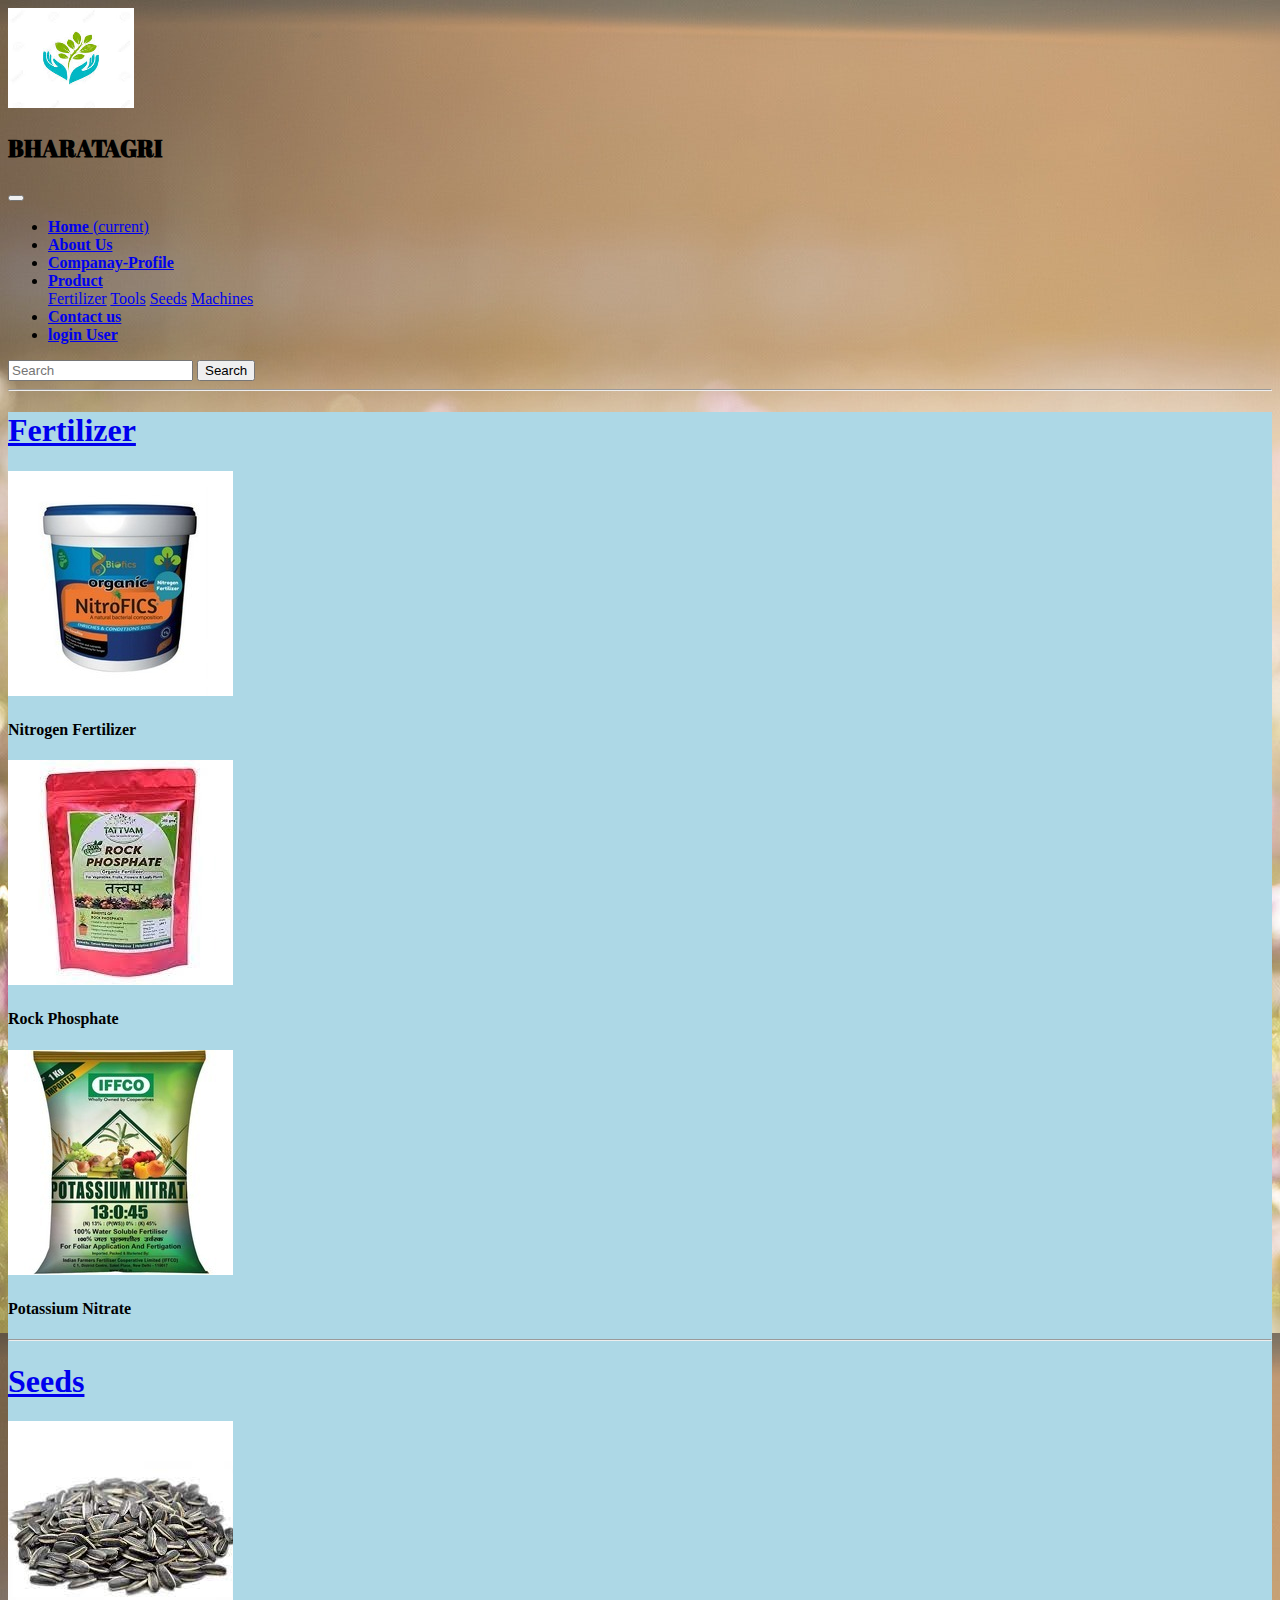
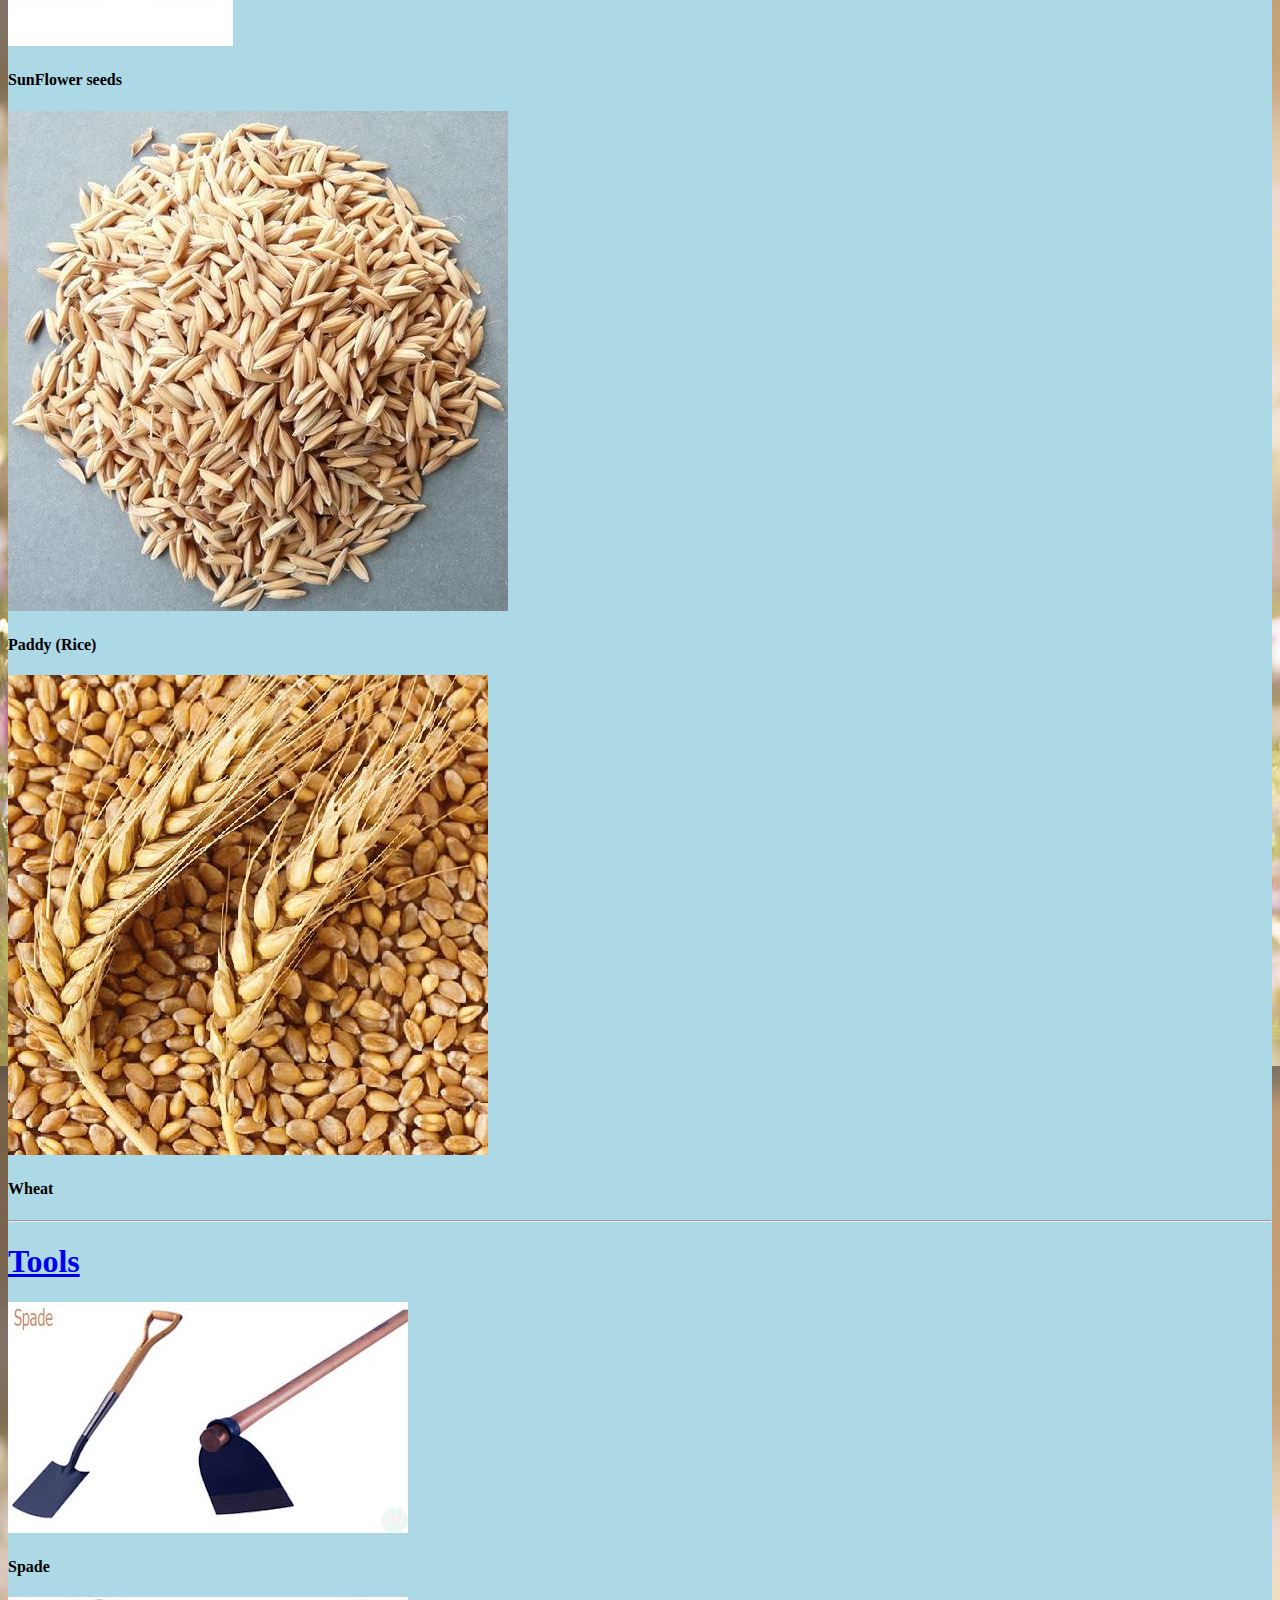
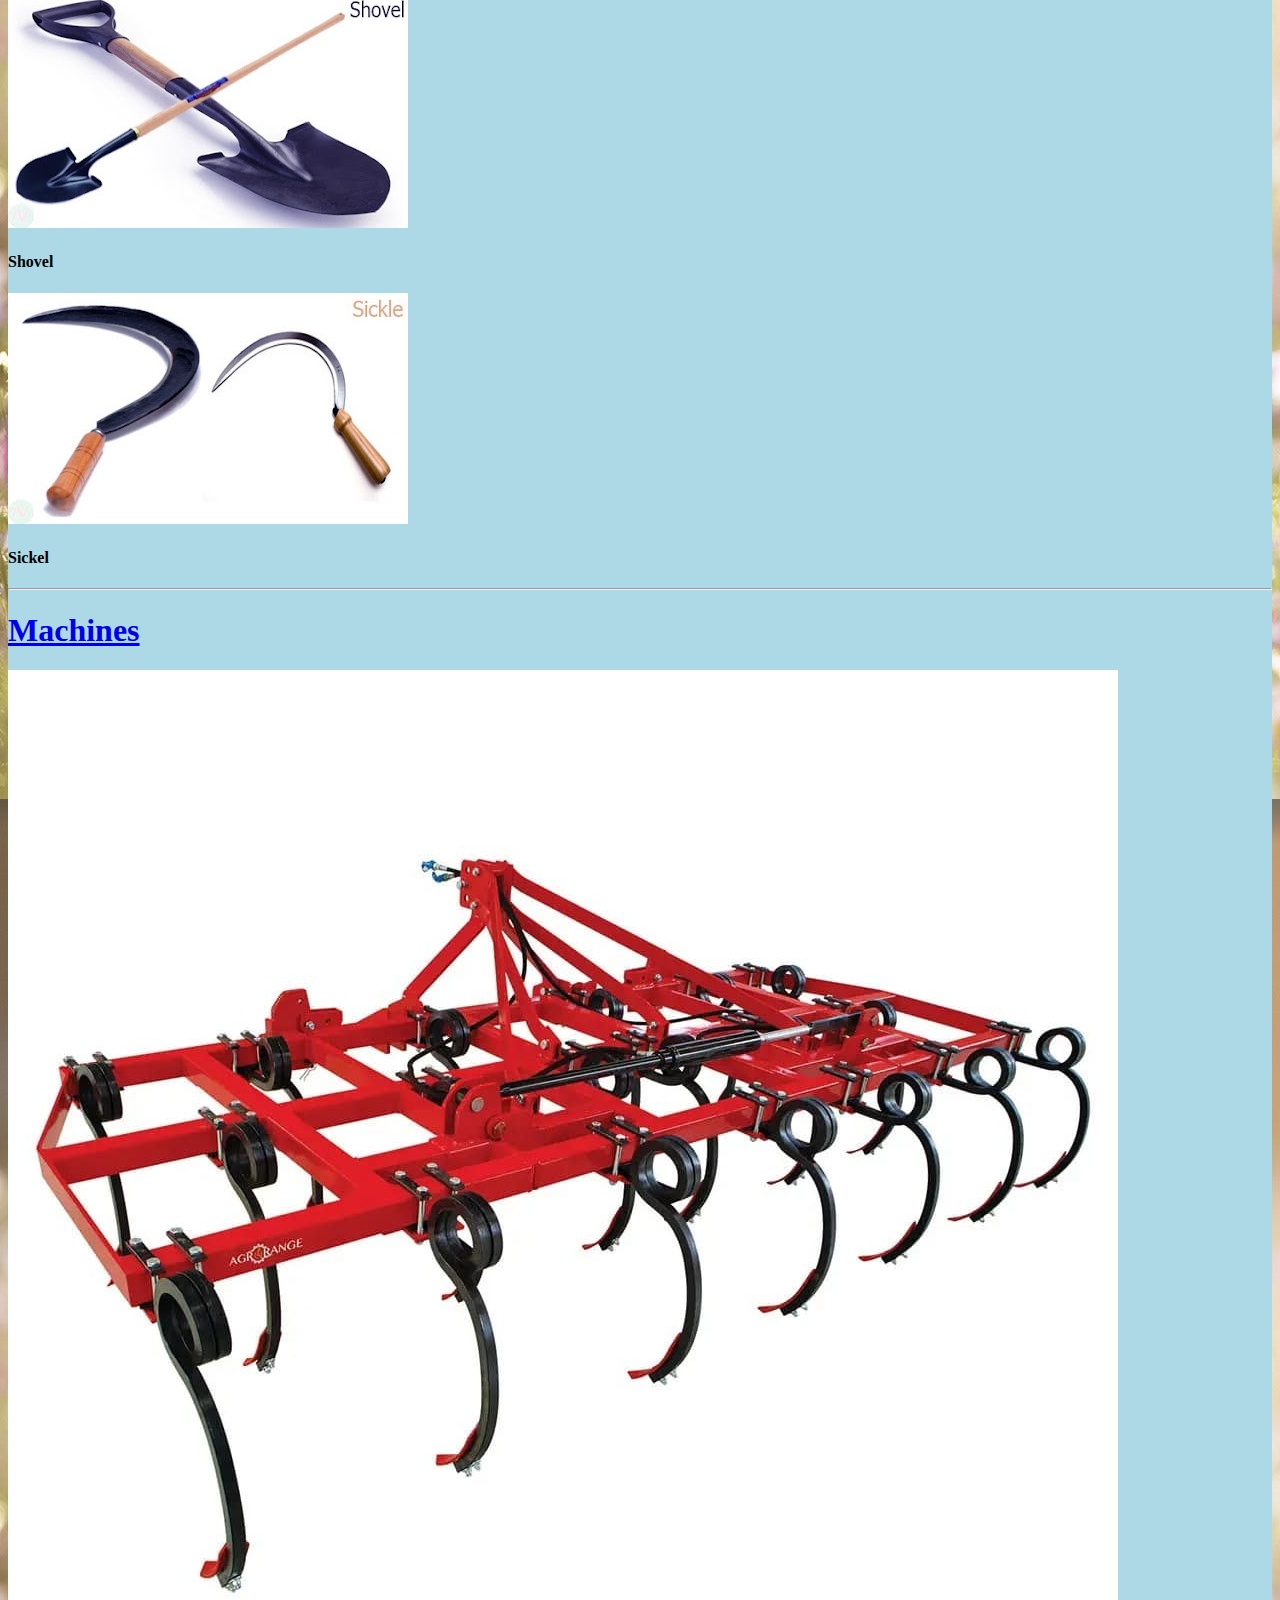
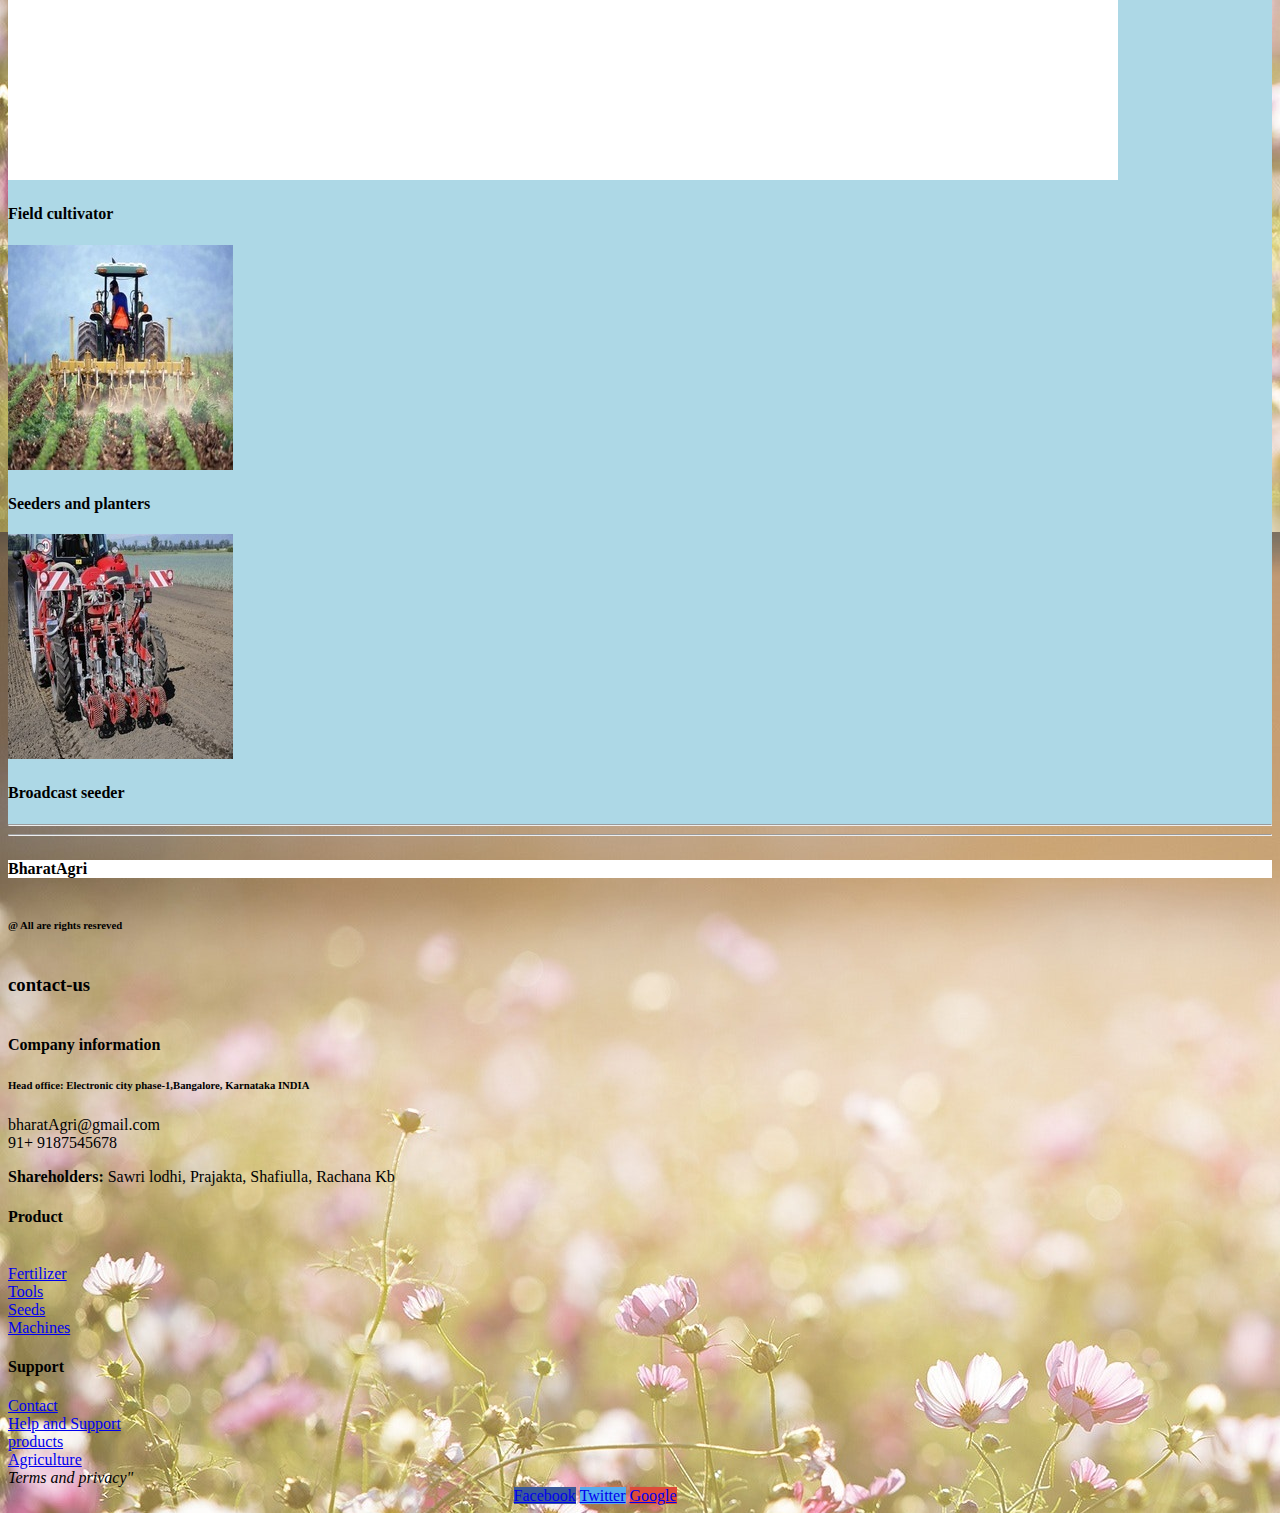
<file: products.html>
<!doctype html>
<html lang="en">
  <head>
    <!-- Required meta tags -->
    <meta charset="utf-8">
    <meta name="viewport" content="width=device-width, initial-scale=1, shrink-to-fit=no">

    <!-- Bootstrap CSS -->
    <link rel="stylesheet" href="https://stackpath.bootstrapcdn.com/bootstrap/4.1.3/css/bootstrap.min.css" integrity="sha384-MCw98/SFnGE8fJT3GXwEOngsV7Zt27NXFoaoApmYm81iuXoPkFOJwJ8ERdknLPMO" crossorigin="anonymous">
    <link href="css\index.css" rel="stylesheet">

    <title>BharatAgri project</title>
    <link href="https://fonts.googleapis.com/css2?family=Abril+Fatface&display=swap" rel="stylesheet">
    <style>
      .head{
        font-family: 'Abril Fatface', cursive;
      }
    </style>
  </head>
  <body   style="background-image: url(./resources/pexels-pixabay-262713.jpg);">
    
   
    
    <nav class="navbar navbar-expand-lg text-white  navbar-light bg-dark ">
      <img src="./resources/logo image.jpg" style="width:10%; padding-right: 15px; height:100px;" alt="logo">
      <br>
      <h2 class="  head text-center text-white  " >  BHARATAGRI </h2>
      <button class="navbar-toggler" type="button" data-toggle="collapse" data-target="#navbarSupportedContent" aria-controls="navbarSupportedContent" aria-expanded="false" aria-label="Toggle navigation">
       <span class="navbar-toggler-icon"></span>
     </button>
 
     <div class="collapse navbar-collapse navbar-center" id="navbarSupportedContent">
        <ul class="navbar-nav mr-auto">
         <li class="nav-item active">
         <a class="nav-link text-white  " href="index.html"> <strong> Home</strong> <span class="sr-only">(current)</span></a>
       </li>
       <li class="nav-item">
         <a class="nav-link text-white " href="about.html"><strong> About Us</strong></a>
       </li>
       <li class="nav-item">
         <a class="nav-link text-white " href="company.html">  <strong> Companay-Profile</strong></a>
       </li>
       
       <li class="nav-item dropdown">
         <a class="nav-link text-white  dropdown-toggle" href="products.html" id="navbarDropdown" role="button" data-toggle="dropdown" aria-haspopup="true" aria-expanded="false">
           <strong>Product</strong>
         </a>
         <div class="dropdown-menu" aria-labelledby="navbarDropdown">
           <a class="dropdown-item" href="products.html">Fertilizer</a>
           <a class="dropdown-item" href="products.html">Tools</a>
           <a class="dropdown-item" href="products.html">Seeds</a>
           <a class="dropdown-item" href="products.html">Machines</a>
        </div>
       </li>
       <li class="nav-item">
         <a class="nav-link text-white  " href="contact.html"><strong>Contact us</strong></a>
       </li>
       <li class="nav-item">
        <a class="nav-link text-white  " href="login.html"><strong>login User</strong></a>
      </li>
      </ul>
     </div>
     <form class="form-inline  navbar-light my-2 my-lg-0
    ">
       <input class="form-control mr-sm-2" type="search" placeholder="Search" aria-label="Search">
       <button class="btn btn-outline-success my-2 my-sm-0" type="submit">Search</button>
     </form>
   
    
  
   </nav>
  
   
   
        
       
 
 
        <hr>

        <div  class="container "  style="background-color:lightblue;">
        <div  class="container">
            <a href="products.html"><h1>Fertilizer</h1></a>
         <div class="card-deck">
           
            <div class="card " style="width:18rem;">
                
              <img class="card-img-top width-300px;height-100px; " src="./resources/WhatsApp Image 2021-10-05 at 5.12.35 PM.jpeg" alt="Card image cap">
              <div class="card-body"> <h4 class="text-center">Nitrogen Fertilizer</h4></div>
             
              
            </div>
            <div class="card" style="width:18rem;">
                
              <img class="card-img-center" src="./resources/rock p.jpeg" alt="Card image cap">
              <div class="card-body"><h4 class="text-center ">Rock Phosphate</h4></div>
              
              
            </div>
            <div class="card">
               
              <img class="card-img-center" src="./resources/phostasiou.jpeg" alt="Card image cap">
              <div class="card-body"><h4 class="text-center">Potassium Nitrate</h4></div>
              
              
            </div>
           
         </div>
        </div>
        <hr>

        <div  class="container">
             <a href="products.html"><h1>Seeds</h1></a>
         <div class="card-deck">
           
            <div class="card">
                
              <img class="card-img-top width-300px " src="./resources/WhatsApp Image 2021-10-05 at 1.15.13 PM.jpeg" alt="Card image cap">
              <div class="card-body"><h4 class="text-center">SunFlower seeds</h4></div>
              
              
            </div>
            <div class="card">
                
              <img class="card-img-center" src="./resources/WhatsApp Image 2021-10-05 at 3.45.32 PM.jpeg" alt="Card image cap">
              <div class="card-body"><h4 class="text-center"> Paddy (Rice)</h4></div>
              
              
            </div>
            <div class="card">
               
              <img class="card-img-top" src="./resources/WhatsApp Image 2021-10-05 at 3.49.31 PM.jpeg" alt="Card image cap">
              <div class="card-body"><h4 class="text-center"> Wheat</h4></div>
              
              
            </div>
           
         </div>
        </div>
        <hr>
        <div  class="container">
            <a href="products.html"><h1>Tools</h1></a>
        <div class="card-deck">
          
           <div class="card">
               
             <img class="card-img-top width-300px " src="./resources/WhatsApp Image 2021-10-05 at 1.29.34 PM.jpeg" alt="Card image cap">
             <div class="card-body"><h4 class="text-center">Spade
            </h4></div>
             
             
           </div>
           <div class="card">
               
             <img class="card-img-top" src="./resources/WhatsApp Image 2021-10-05 at 1.29.51 PM.jpeg" alt="Card image cap">
             <div class="card-body"><h4 class="text-center">Shovel</h4></div>
             
             
           </div>
           <div class="card">
              
             <img class="card-img-top" src="./resources/WhatsApp Image 2021-10-05 at 1.30.13 PM.jpeg" alt="Card image cap">
             <div class="card-body"> <h4 class="text-center">Sickel</h4></div>
             
             
           </div>
          
        </div>
       </div>
       <hr>
       <div  class="container">
        <a href="products.html"><h1>Machines</h1></a>
    <div class="card-deck">
      
       <div class="card">
           
         <img class="card-img-top width-300px " src="./resources/WhatsApp Image 2021-10-05 at 4.15.28 PM (1)-min.jpeg" alt="Card image cap">
         <div class="card-body"><h4 class="text-center">Field cultivator</h4></div>
         
         
       </div>
       <div class="card">
           
         <img class="card-img-top" src="./resources/WhatsApp Image 2021-10-05 at 4.43.35 PM.jpeg" alt="Card image cap">
         <div class="card-body"><h4 class="text-center">Seeders and planters</h4></div>
         
        
         
       </div>
       <div class="card">
          
         <img class="card-img-top" src="./resources/brodcast.jpeg" alt="Card image cap">
         <div class="card-body"> <h4 class="text-center">Broadcast seeder
        </h4></div>
         
        
         
       </div>
      
    </div>

    <hr>

   </div>
   </div>
   <hr>
   
    

        
   <div class=" text bg-dark text-white  text-justify mx-1 p-2" >
        
    <p class="text-center display-4 text-success " ><strong>BharatAgri</strong></p>
    <h6 class="text-success text-right">@ All are rights resreved</h6>
    <h3 class="text-center text-success">contact-us</h3>
    <div class="row ">
      <div class="col-5">
        <h4 class="text-success">Company information</h4>
        <h6><strong>Head office:</strong>  Electronic city phase-1,Bangalore, Karnataka INDIA</h6>
         <p> bharatAgri@gmail.com <br>91+ 9187545678</p>
         <p> <strong>Shareholders: </strong>Sawri lodhi, Prajakta, Shafiulla, Rachana Kb</p>
      </div>
      

       <div class="col-4 px-4 text-white">
        <h4 class="text-success">Product</h4><br>
        <a href="products.html"class="text-white" >Fertilizer</a>
        <br>
        <a href="products.html"class="text-white" >Tools</a>
        <br>
        <a href="products.html"class="text-white" >Seeds</a><br>
        <a href="products.html"class="text-white" >Machines</a>

      </div>
      <div class="col-3 px-4 ">
        <h4 class="text-success">Support</h4>
        <a href="contect.html"class="text-white"  >Contact</a><br>
        <a href="company.html" class="text-white">Help and Support</a><br>
        <a href="products.html"class="text-white" >products</a><br>
        <a href="index.html"class="text-white">Agriculture</a>

      </div>
    </div>
    <footer class="blockquote-footer text-success text-right"> <cite title="Terms and condition">Terms and privacy"</cite>
     </footer>
     <div class=" social bg-dark btn-outline-success btn-right" >
      <!-- Facebook -->
<a class="btn  btn- btn-primary" style="background-color: #3b5998;" href="https://www.facebook.com/" role="button"
><i class="fab fa-facebook-f"></i
> Facebook</a>

<!-- Twitter -->
<a class="btn btn-primary" style="background-color: #55acee;" href="https://twitter.com/" role="button"
><i class="fab fa-twitter"></i
> Twitter</a>

<!-- Google -->
<a class="btn btn-primary" style="background-color: #dd4b39;" href="https://www.google.co.in/" role="button"
><i class="fab fa-google"></i
> Google</a>
    </div>
          
    
    
    
       
    
        <div class="width width-400px"></div>
        <!-- jQuery first, then Popper.js, then Bootstrap JS -->
        <script src="https://code.jquery.com/jquery-3.3.1.slim.min.js" integrity="sha384-q8i/X+965DzO0rT7abK41JStQIAqVgRVzpbzo5smXKp4YfRvH+8abtTE1Pi6jizo" crossorigin="anonymous"></script>
        <script src="https://cdnjs.cloudflare.com/ajax/libs/popper.js/1.14.3/umd/popper.min.js" integrity="sha384-ZMP7rVo3mIykV+2+9J3UJ46jBk0WLaUAdn689aCwoqbBJiSnjAK/l8WvCWPIPm49" crossorigin="anonymous"></script>
        <script src="https://stackpath.bootstrapcdn.com/bootstrap/4.1.3/js/bootstrap.min.js" integrity="sha384-ChfqqxuZUCnJSK3+MXmPNIyE6ZbWh2IMqE241rYiqJxyMiZ6OW/JmZQ5stwEULTy" crossorigin="anonymous"></script>
      </body>
    </html>
</file>
